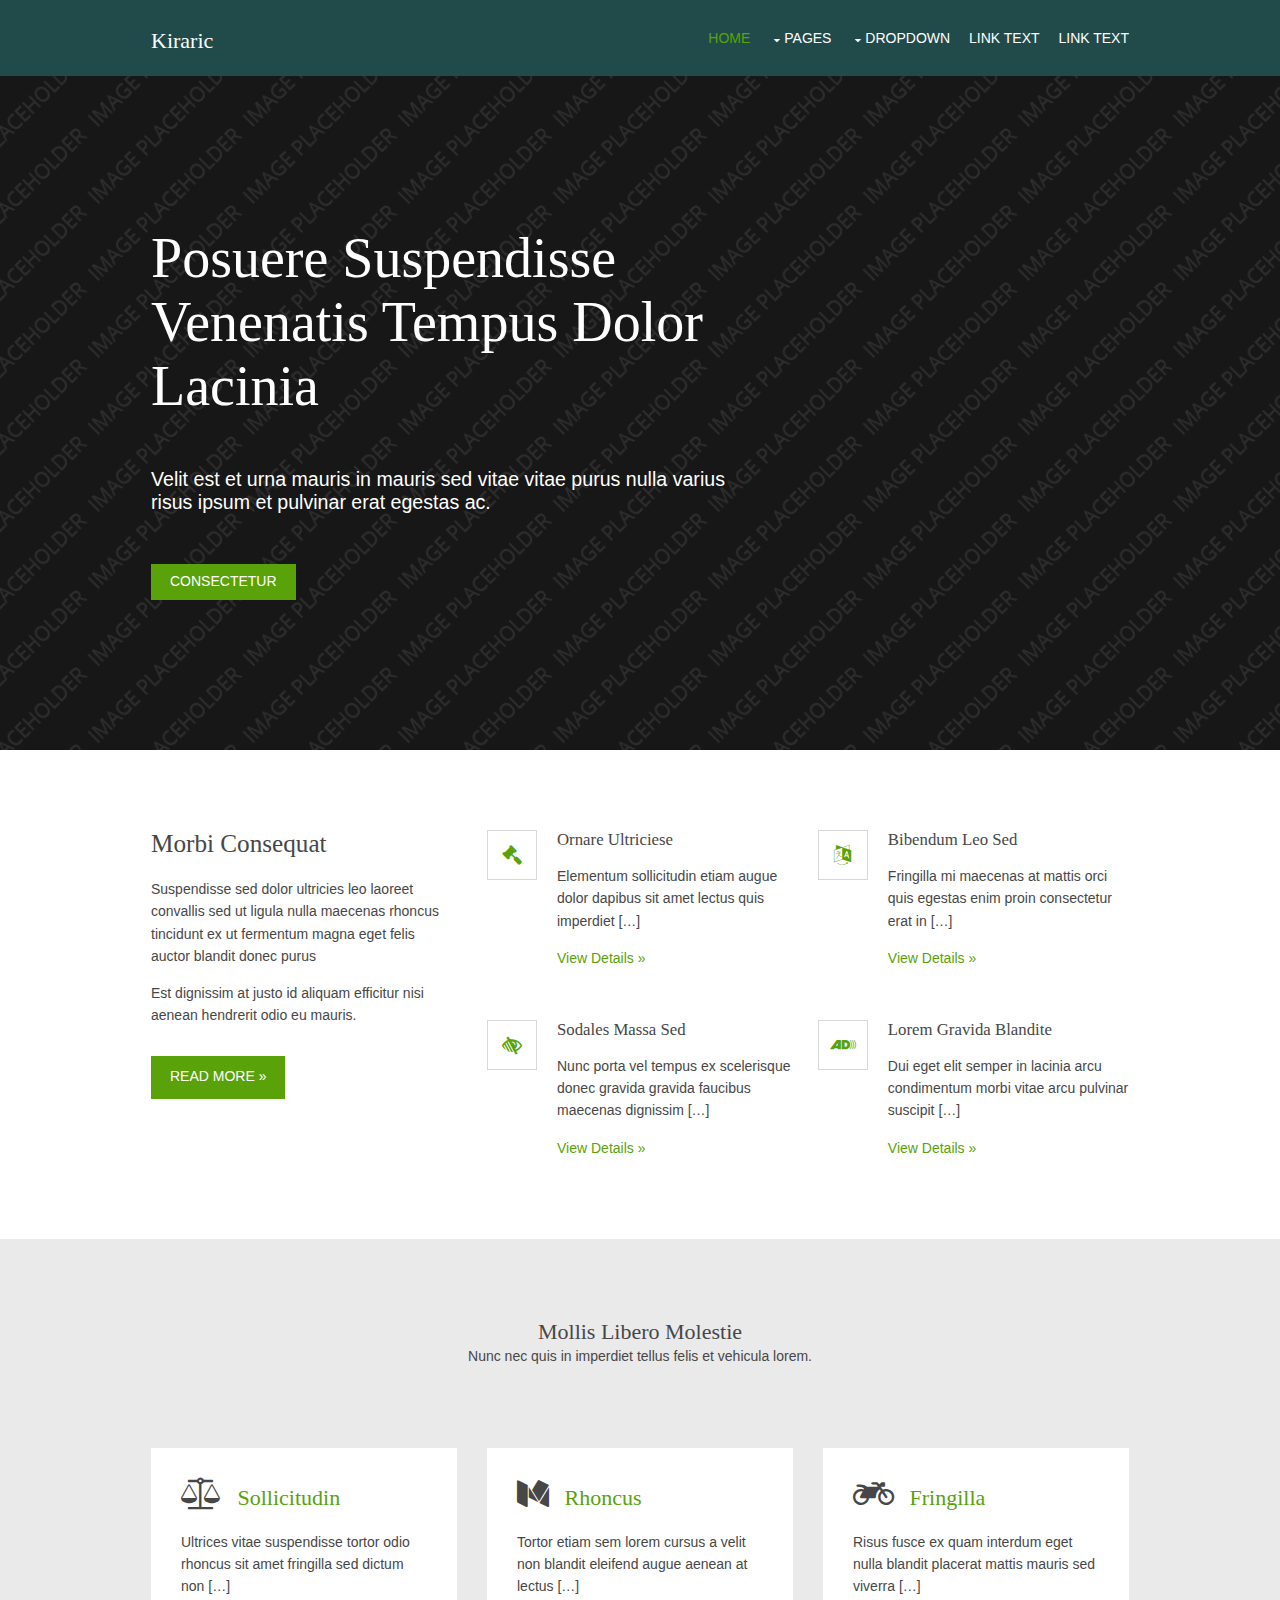
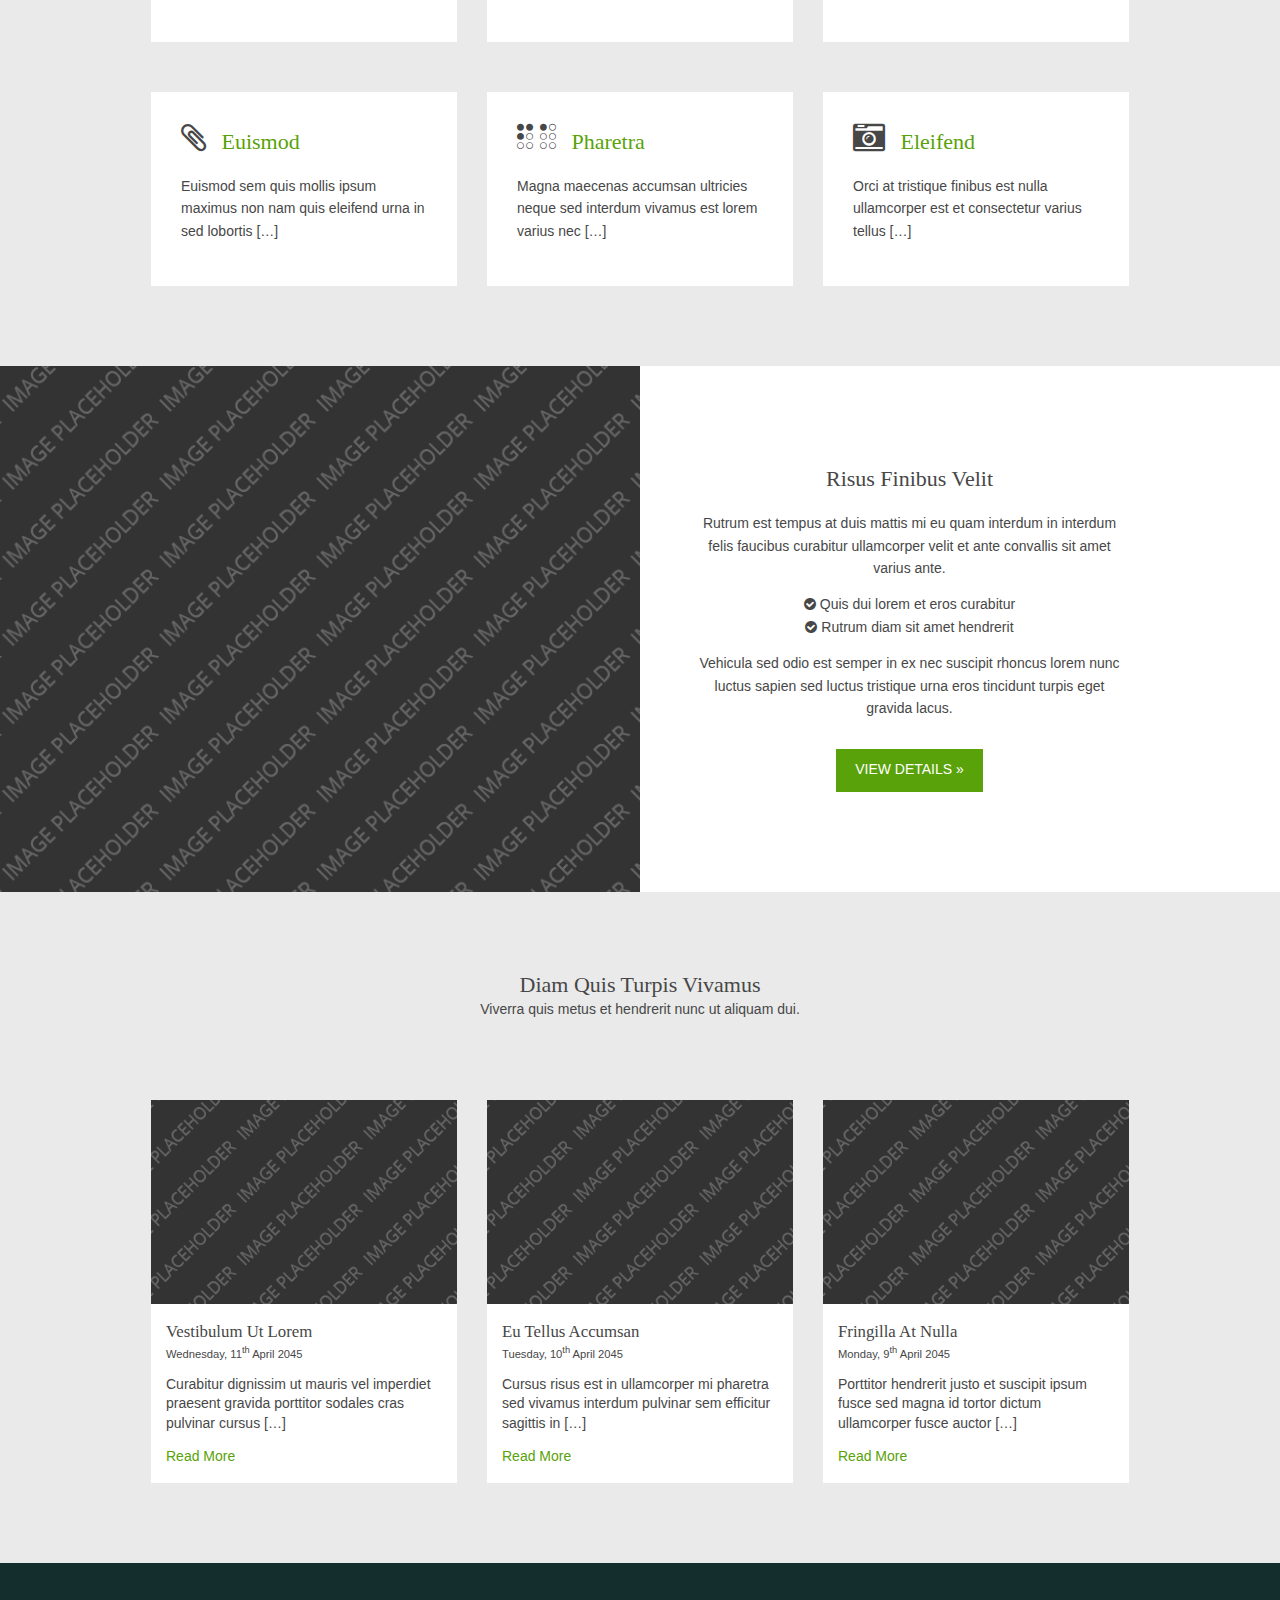
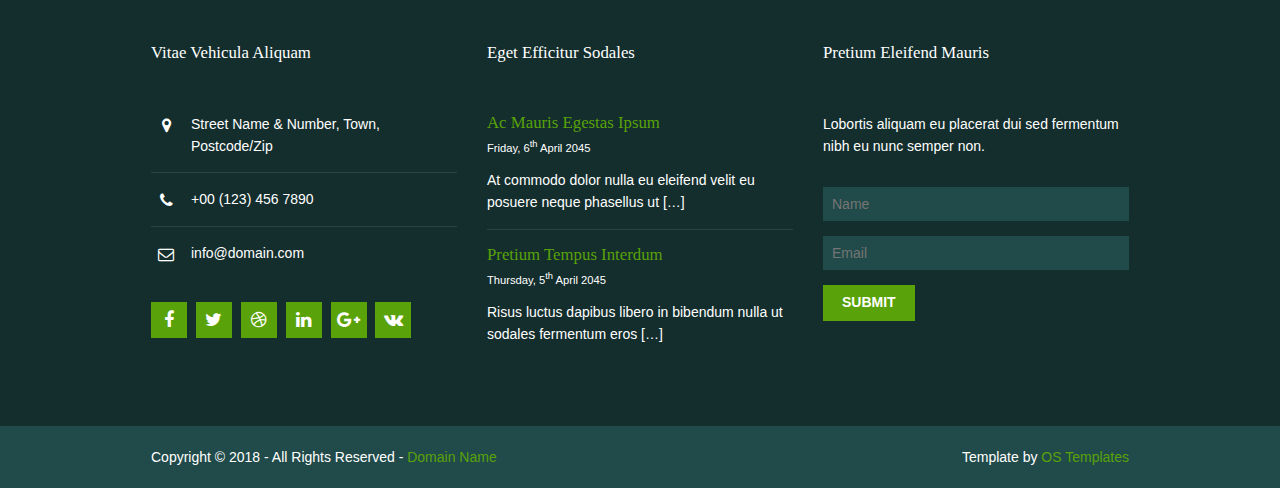
<file: index.html>
<!DOCTYPE html>
<html lang="">
<head>
<title>Kiraric</title>
<meta charset="utf-8">
<meta name="viewport" content="width=device-width, initial-scale=1.0, maximum-scale=1.0, user-scalable=no">
<link href="layout/styles/layout.css" rel="stylesheet" type="text/css" media="all">
</head>
<body id="top">
<div class="wrapper row1">
  <header id="header" class="hoc clear"> 
    <div id="logo" class="fl_left">
      <h1><a href="index.html">Kiraric</a></h1>
    </div>
    <nav id="mainav" class="fl_right">
      <ul class="clear">
        <li class="active"><a href="index.html">Home</a></li>
        <li><a class="drop" href="#">Pages</a>
          <ul>
            <li><a href="pages/gallery.html">Gallery</a></li>
            <li><a href="pages/full-width.html">Full Width</a></li>
            <li><a href="pages/sidebar-left.html">Sidebar Left</a></li>
            <li><a href="pages/sidebar-right.html">Sidebar Right</a></li>
            <li><a href="pages/basic-grid.html">Basic Grid</a></li>
          </ul>
        </li>
        <li><a class="drop" href="#">Dropdown</a>
          <ul>
            <li><a href="#">Level 2</a></li>
            <li><a class="drop" href="#">Level 2 + Drop</a>
              <ul>
                <li><a href="#">Level 3</a></li>
                <li><a href="#">Level 3</a></li>
                <li><a href="#">Level 3</a></li>
              </ul>
            </li>
            <li><a href="#">Level 2</a></li>
          </ul>
        </li>
        <li><a href="#">Link Text</a></li>
        <li><a href="#">Link Text</a></li>
      </ul>
    </nav>

  </header>
</div>
<div class="wrapper bgded overlay" style="background-image:url('images/demo/backgrounds/01.png');">
  <div id="pageintro" class="hoc clear"> 

    <article>
      <h2 class="heading">Posuere suspendisse venenatis tempus dolor lacinia</h2>
      <p>Velit est et urna mauris in mauris sed vitae vitae purus nulla varius risus ipsum et pulvinar erat egestas ac.</p>
      <footer><a class="btn" href="#">Consectetur</a></footer>
    </article>
  
  </div>
</div>
<div class="wrapper row3">
  <main class="hoc container clear"> 
    <!-- main body -->
    <div class="group">
      <article class="one_third first">
        <h6 class="heading font-x2">Morbi consequat</h6>
        <p>Suspendisse sed dolor ultricies leo laoreet convallis sed ut ligula nulla maecenas rhoncus tincidunt ex ut fermentum magna eget felis auctor blandit donec purus</p>
        <p class="btmspace-30">Est dignissim at justo id aliquam efficitur nisi aenean hendrerit odio eu mauris.</p>
        <footer><a class="btn" href="#">Read More &raquo;</a></footer>
      </article>
      <div class="two_third">
        <ul class="nospace group elements">
          <li class="one_half first">
            <article><a href="#"><i class="fa fa-legal"></i></a>
              <h6 class="heading">Ornare ultriciese</h6>
              <p>Elementum sollicitudin etiam augue dolor dapibus sit amet lectus quis imperdiet [&hellip;]</p>
              <footer><a href="#">View Details &raquo;</a></footer>
            </article>
          </li>
          <li class="one_half">
            <article><a href="#"><i class="fa fa-language"></i></a>
              <h6 class="heading">Bibendum leo sed</h6>
              <p>Fringilla mi maecenas at mattis orci quis egestas enim proin consectetur erat in [&hellip;]</p>
              <footer><a href="#">View Details &raquo;</a></footer>
            </article>
          </li>
          <li class="one_half first">
            <article><a href="#"><i class="fa fa-low-vision"></i></a>
              <h6 class="heading">Sodales massa sed</h6>
              <p>Nunc porta vel tempus ex scelerisque donec gravida gravida faucibus maecenas dignissim [&hellip;]</p>
              <footer><a href="#">View Details &raquo;</a></footer>
            </article>
          </li>
          <li class="one_half">
            <article><a href="#"><i class="fa fa-audio-description"></i></a>
              <h6 class="heading">Lorem gravida blandite</h6>
              <p>Dui eget elit semper in lacinia arcu condimentum morbi vitae arcu pulvinar suscipit [&hellip;]</p>
              <footer><a href="#">View Details &raquo;</a></footer>
            </article>
          </li>
        </ul>
      </div>
    </div>
    <!-- / main body -->
    <div class="clear"></div>
  </main>
</div>

<div class="wrapper row2">
  <section class="hoc container clear"> 
    <div class="sectiontitle">
      <h6 class="heading">Mollis libero molestie</h6>
      <p>Nunc nec quis in imperdiet tellus felis et vehicula lorem.</p>
    </div>
    <ul class="nospace group services">
      <li class="one_third first">
        <article class="infobox">
          <h6 class="heading"><i class="fa fa-balance-scale"></i> <a href="#">Sollicitudin</a></h6>
          <p>Ultrices vitae suspendisse tortor odio rhoncus sit amet fringilla sed dictum non [&hellip;]</p>
        </article>
      </li>
      <li class="one_third">
        <article class="infobox">
          <h6 class="heading"><i class="fa fa-medium"></i> <a href="#">Rhoncus</a></h6>
          <p>Tortor etiam sem lorem cursus a velit non blandit eleifend augue aenean at lectus [&hellip;]</p>
        </article>
      </li>
      <li class="one_third">
        <article class="infobox">
          <h6 class="heading"><i class="fa fa-motorcycle"></i> <a href="#">Fringilla</a></h6>
          <p>Risus fusce ex quam interdum eget nulla blandit placerat mattis mauris sed viverra [&hellip;]</p>
        </article>
      </li>
      <li class="one_third first">
        <article class="infobox">
          <h6 class="heading"><i class="fa fa-paperclip"></i> <a href="#">Euismod</a></h6>
          <p>Euismod sem quis mollis ipsum maximus non nam quis eleifend urna in sed lobortis [&hellip;]</p>
        </article>
      </li>
      <li class="one_third">
        <article class="infobox">
          <h6 class="heading"><i class="fa fa-braille"></i> <a href="#">Pharetra</a></h6>
          <p>Magna maecenas accumsan ultricies neque sed interdum vivamus est lorem varius nec [&hellip;]</p>
        </article>
      </li>
      <li class="one_third">
        <article class="infobox">
          <h6 class="heading"><i class="fa fa-camera-retro"></i> <a href="#">Eleifend</a></h6>
          <p>Orci at tristique finibus est nulla ullamcorper est et consectetur varius tellus [&hellip;]</p>
        </article>
      </li>
    </ul>
    <div class="clear"></div>
  </section>
</div>

<div class="wrapper bgded" style="background-image:url('images/demo/backgrounds/02.png');">
  <div class="hoc split clear">
    <section> 
        <h2 class="heading">Risus finibus velit</h2>
      <p>Rutrum est tempus at duis mattis mi eu quam interdum in interdum felis faucibus curabitur ullamcorper velit et ante convallis sit amet varius ante.</p>
      <ul class="nospace">
        <li><i class="fa fa-check-circle"></i> Quis dui lorem et eros curabitur</li>
        <li><i class="fa fa-check-circle"></i> Rutrum diam sit amet hendrerit</li>
      </ul>
      <p class="btmspace-30">Vehicula sed odio est semper in ex nec suscipit rhoncus lorem nunc luctus sapien sed luctus tristique urna eros tincidunt turpis eget gravida lacus.</p>
      <footer><a class="btn" href="#">View Details &raquo;</a></footer>
      </section>
  </div>
</div>

<div class="wrapper row2">
  <section class="hoc container clear"> 
    <div class="sectiontitle">
      <h6 class="heading">Diam quis turpis vivamus</h6>
      <p>Viverra quis metus et hendrerit nunc ut aliquam dui.</p>
    </div>
    <div class="group latest">
      <article class="one_third first"> 
            <img src="images/demo/390x260.png" alt="">
        <div class="txtwrap">
          <h6 class="heading">Vestibulum ut lorem</h6>
          <time class="font-xs block btmspace-10" datetime="2045-04-11">Wednesday, 11<sup>th</sup> April 2045</time>
          <p>Curabitur dignissim ut mauris vel imperdiet praesent gravida porttitor sodales cras pulvinar cursus [&hellip;]</p>
          <footer><a href="#">Read More</a></footer>
        </div>
          </article>
      <article class="one_third"> 
            <img src="images/demo/390x260.png" alt="">
        <div class="txtwrap">
          <h6 class="heading">Eu tellus accumsan</h6>
          <time class="font-xs block btmspace-10" datetime="2045-04-10">Tuesday, 10<sup>th</sup> April 2045</time>
          <p>Cursus risus est in ullamcorper mi pharetra sed vivamus interdum pulvinar sem efficitur sagittis in [&hellip;]</p>
          <footer><a href="#">Read More</a></footer>
        </div>
          </article>
      <article class="one_third"> 
            <img src="images/demo/390x260.png" alt="">
        <div class="txtwrap">
          <h6 class="heading">Fringilla at nulla</h6>
          <time class="font-xs block btmspace-10" datetime="2045-04-09">Monday, 9<sup>th</sup> April 2045</time>
          <p>Porttitor hendrerit justo et suscipit ipsum fusce sed magna id tortor dictum ullamcorper fusce auctor [&hellip;]</p>
          <footer><a href="#">Read More</a></footer>
        </div>
          </article>
    </div>
    <div class="clear"></div>
  </section>
</div>

<div class="wrapper row4">
  <footer id="footer" class="hoc clear"> 
    <div class="one_third first">
      <h6 class="heading">Vitae vehicula aliquam</h6>
      <ul class="nospace btmspace-30 linklist contact">
        <li><i class="fa fa-map-marker"></i>
          <address>
          Street Name &amp; Number, Town, Postcode/Zip
          </address>
        </li>
        <li><i class="fa fa-phone"></i> +00 (123) 456 7890</li>
        <li><i class="fa fa-envelope-o"></i> info@domain.com</li>
      </ul>
      <ul class="faico clear">
        <li><a class="faicon-facebook" href="#"><i class="fa fa-facebook"></i></a></li>
        <li><a class="faicon-twitter" href="#"><i class="fa fa-twitter"></i></a></li>
        <li><a class="faicon-dribble" href="#"><i class="fa fa-dribbble"></i></a></li>
        <li><a class="faicon-linkedin" href="#"><i class="fa fa-linkedin"></i></a></li>
        <li><a class="faicon-google-plus" href="#"><i class="fa fa-google-plus"></i></a></li>
        <li><a class="faicon-vk" href="#"><i class="fa fa-vk"></i></a></li>
      </ul>
    </div>
    <div class="one_third">
      <h6 class="heading">Eget efficitur sodales</h6>
      <ul class="nospace linklist">
        <li>
          <article>
            <h2 class="nospace font-x1"><a href="#">Ac mauris egestas ipsum</a></h2>
            <time class="font-xs block btmspace-10" datetime="2045-04-06">Friday, 6<sup>th</sup> April 2045</time>
            <p class="nospace">At commodo dolor nulla eu eleifend velit eu posuere neque phasellus ut [&hellip;]</p>
          </article>
        </li>
        <li>
          <article>
            <h2 class="nospace font-x1"><a href="#">Pretium tempus interdum</a></h2>
            <time class="font-xs block btmspace-10" datetime="2045-04-05">Thursday, 5<sup>th</sup> April 2045</time>
            <p class="nospace">Risus luctus dapibus libero in bibendum nulla ut sodales fermentum eros [&hellip;]</p>
          </article>
        </li>
      </ul>
    </div>
    <div class="one_third">
      <h6 class="heading">Pretium eleifend mauris</h6>
      <p class="nospace btmspace-30">Lobortis aliquam eu placerat dui sed fermentum nibh eu nunc semper non.</p>
      <form method="post" action="#">
        <fieldset>
          <legend>Newsletter:</legend>
          <input class="btmspace-15" type="text" value="" placeholder="Name">
          <input class="btmspace-15" type="text" value="" placeholder="Email">
          <button type="submit" value="submit">Submit</button>
        </fieldset>
      </form>
    </div>
    
  </footer>
</div>

  <div id="copyright" class="hoc clear"> 
    <p class="fl_left">Copyright &copy; 2018 - All Rights Reserved - <a href="#">Domain Name</a></p>
    <p class="fl_right">Template by <a target="_blank" href="https://www.os-templates.com/" title="Free Website Templates">OS Templates</a></p>
    
  </div>
</div>

<a id="backtotop" href="#top"><i class="fa fa-chevron-up"></i></a>
<!-- JAVASCRIPTS -->
<script src="layout/scripts/jquery.min.js"></script>
<script src="layout/scripts/jquery.backtotop.js"></script>
<script src="layout/scripts/jquery.mobilemenu.js"></script>
</body>
</html>
</file>
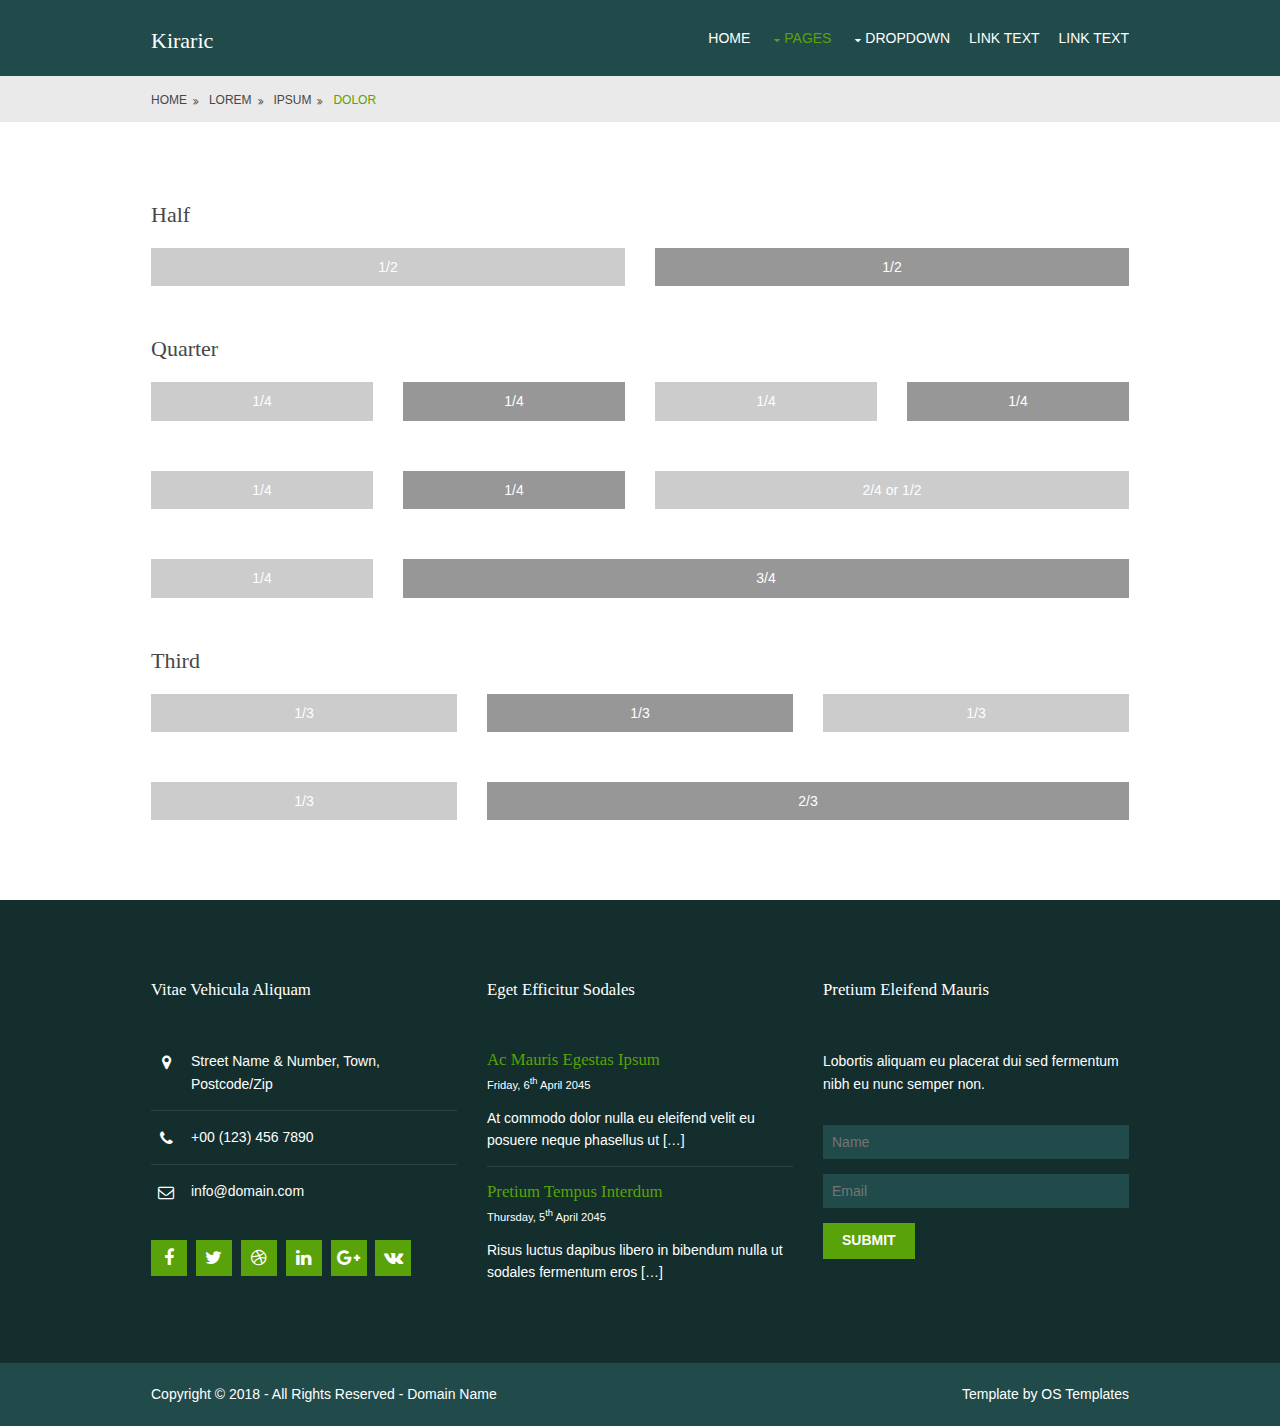
<file: pages/basic-grid.html>
<!DOCTYPE html>
<!--
Template Name: Kiraric
Author: <a href="https://www.os-templates.com/">OS Templates</a>
Author URI: https://www.os-templates.com/
Licence: Free to use under our free template licence terms
Licence URI: https://www.os-templates.com/template-terms
-->
<html lang="">
<!-- To declare your language - read more here: https://www.w3.org/International/questions/qa-html-language-declarations -->
<head>
<title>Kiraric | Pages | Basic Grid</title>
<meta charset="utf-8">
<meta name="viewport" content="width=device-width, initial-scale=1.0, maximum-scale=1.0, user-scalable=no">
<link href="../layout/styles/layout.css" rel="stylesheet" type="text/css" media="all">
<style type="text/css">
/* DEMO ONLY */
.container .demo{text-align:center;}
.container .demo div{padding:8px 0;}
.container .demo div:nth-child(odd){color:#FFFFFF; background:#CCCCCC;}
.container .demo div:nth-child(even){color:#FFFFFF; background:#979797;}
@media screen and (max-width:900px){.container .demo div{margin-bottom:0;}}
/* DEMO ONLY */
</style>
</head>
<body id="top">
<!-- ################################################################################################ -->
<!-- ################################################################################################ -->
<!-- ################################################################################################ -->
<div class="wrapper row1">
  <header id="header" class="hoc clear"> 
    <div id="logo" class="fl_left">
      <h1><a href="../index.html">Kiraric</a></h1>
    </div>
    <nav id="mainav" class="fl_right">
      <ul class="clear">
        <li><a href="../index.html">Home</a></li>
        <li class="active"><a class="drop" href="#">Pages</a>
          <ul>
            <li><a href="gallery.html">Gallery</a></li>
            <li><a href="full-width.html">Full Width</a></li>
            <li><a href="sidebar-left.html">Sidebar Left</a></li>
            <li><a href="sidebar-right.html">Sidebar Right</a></li>
            <li class="active"><a href="basic-grid.html">Basic Grid</a></li>
          </ul>
        </li>
        <li><a class="drop" href="#">Dropdown</a>
          <ul>
            <li><a href="#">Level 2</a></li>
            <li><a class="drop" href="#">Level 2 + Drop</a>
              <ul>
                <li><a href="#">Level 3</a></li>
                <li><a href="#">Level 3</a></li>
                <li><a href="#">Level 3</a></li>
              </ul>
            </li>
            <li><a href="#">Level 2</a></li>
          </ul>
        </li>
        <li><a href="#">Link Text</a></li>
        <li><a href="#">Link Text</a></li>
      </ul>
    </nav>
    <!-- ################################################################################################ -->
  </header>
</div>
<!-- ################################################################################################ -->
<!-- ################################################################################################ -->
<!-- ################################################################################################ -->
<div class="wrapper row2">
  <div id="breadcrumb" class="hoc clear"> 
    <ul>
      <li><a href="#">Home</a></li>
      <li><a href="#">Lorem</a></li>
      <li><a href="#">Ipsum</a></li>
      <li><a href="#">Dolor</a></li>
    </ul>
    <!-- ################################################################################################ -->
  </div>
</div>
<!-- ################################################################################################ -->
<!-- ################################################################################################ -->
<!-- ################################################################################################ -->
<div class="wrapper row3">
  <main class="hoc container clear"> 
    <!-- main body -->
    <div class="content"> 
        <h2>Half</h2>
        <div class="group btmspace-50 demo">
        <div class="one_half first">1/2</div>
        <div class="one_half">1/2</div>
      </div>
        <h2>Quarter</h2>
        <div class="group btmspace-50 demo">
        <div class="one_quarter first">1/4</div>
        <div class="one_quarter">1/4</div>
        <div class="one_quarter">1/4</div>
        <div class="one_quarter">1/4</div>
      </div>
      <div class="group btmspace-50 demo">
        <div class="one_quarter first">1/4</div>
        <div class="one_quarter">1/4</div>
        <div class="two_quarter">2/4 or 1/2</div>
      </div>
      <div class="group btmspace-50 demo">
        <div class="one_quarter first">1/4</div>
        <div class="three_quarter">3/4</div>
      </div>
        <h2>Third</h2>
        <div class="group btmspace-50 demo">
        <div class="one_third first">1/3</div>
        <div class="one_third">1/3</div>
        <div class="one_third">1/3</div>
      </div>
      <div class="group demo">
        <div class="one_third first">1/3</div>
        <div class="two_third">2/3</div>
      </div>
      </div>
    <!-- / main body -->
    <div class="clear"></div>
  </main>
</div>
<!-- ################################################################################################ -->
<!-- ################################################################################################ -->
<!-- ################################################################################################ -->
<div class="wrapper row4">
  <footer id="footer" class="hoc clear"> 
    <div class="one_third first">
      <h6 class="heading">Vitae vehicula aliquam</h6>
      <ul class="nospace btmspace-30 linklist contact">
        <li><i class="fa fa-map-marker"></i>
          <address>
          Street Name &amp; Number, Town, Postcode/Zip
          </address>
        </li>
        <li><i class="fa fa-phone"></i> +00 (123) 456 7890</li>
        <li><i class="fa fa-envelope-o"></i> info@domain.com</li>
      </ul>
      <ul class="faico clear">
        <li><a class="faicon-facebook" href="#"><i class="fa fa-facebook"></i></a></li>
        <li><a class="faicon-twitter" href="#"><i class="fa fa-twitter"></i></a></li>
        <li><a class="faicon-dribble" href="#"><i class="fa fa-dribbble"></i></a></li>
        <li><a class="faicon-linkedin" href="#"><i class="fa fa-linkedin"></i></a></li>
        <li><a class="faicon-google-plus" href="#"><i class="fa fa-google-plus"></i></a></li>
        <li><a class="faicon-vk" href="#"><i class="fa fa-vk"></i></a></li>
      </ul>
    </div>
    <div class="one_third">
      <h6 class="heading">Eget efficitur sodales</h6>
      <ul class="nospace linklist">
        <li>
          <article>
            <h2 class="nospace font-x1"><a href="#">Ac mauris egestas ipsum</a></h2>
            <time class="font-xs block btmspace-10" datetime="2045-04-06">Friday, 6<sup>th</sup> April 2045</time>
            <p class="nospace">At commodo dolor nulla eu eleifend velit eu posuere neque phasellus ut [&hellip;]</p>
          </article>
        </li>
        <li>
          <article>
            <h2 class="nospace font-x1"><a href="#">Pretium tempus interdum</a></h2>
            <time class="font-xs block btmspace-10" datetime="2045-04-05">Thursday, 5<sup>th</sup> April 2045</time>
            <p class="nospace">Risus luctus dapibus libero in bibendum nulla ut sodales fermentum eros [&hellip;]</p>
          </article>
        </li>
      </ul>
    </div>
    <div class="one_third">
      <h6 class="heading">Pretium eleifend mauris</h6>
      <p class="nospace btmspace-30">Lobortis aliquam eu placerat dui sed fermentum nibh eu nunc semper non.</p>
      <form method="post" action="#">
        <fieldset>
          <legend>Newsletter:</legend>
          <input class="btmspace-15" type="text" value="" placeholder="Name">
          <input class="btmspace-15" type="text" value="" placeholder="Email">
          <button type="submit" value="submit">Submit</button>
        </fieldset>
      </form>
    </div>
    <!-- ################################################################################################ -->
  </footer>
</div>
<!-- ################################################################################################ -->
<!-- ################################################################################################ -->
<!-- ################################################################################################ -->
<div class="wrapper row5">
  <div id="copyright" class="hoc clear"> 
    <p class="fl_left">Copyright &copy; 2018 - All Rights Reserved - <a href="#">Domain Name</a></p>
    <p class="fl_right">Template by <a target="_blank" href="https://www.os-templates.com/" title="Free Website Templates">OS Templates</a></p>
    <!-- ################################################################################################ -->
  </div>
</div>
<!-- ################################################################################################ -->
<!-- ################################################################################################ -->
<!-- ################################################################################################ -->
<a id="backtotop" href="#top"><i class="fa fa-chevron-up"></i></a>
<!-- JAVASCRIPTS -->
<script src="../layout/scripts/jquery.min.js"></script>
<script src="../layout/scripts/jquery.backtotop.js"></script>
<script src="../layout/scripts/jquery.mobilemenu.js"></script>
</body>
</html>
</file>
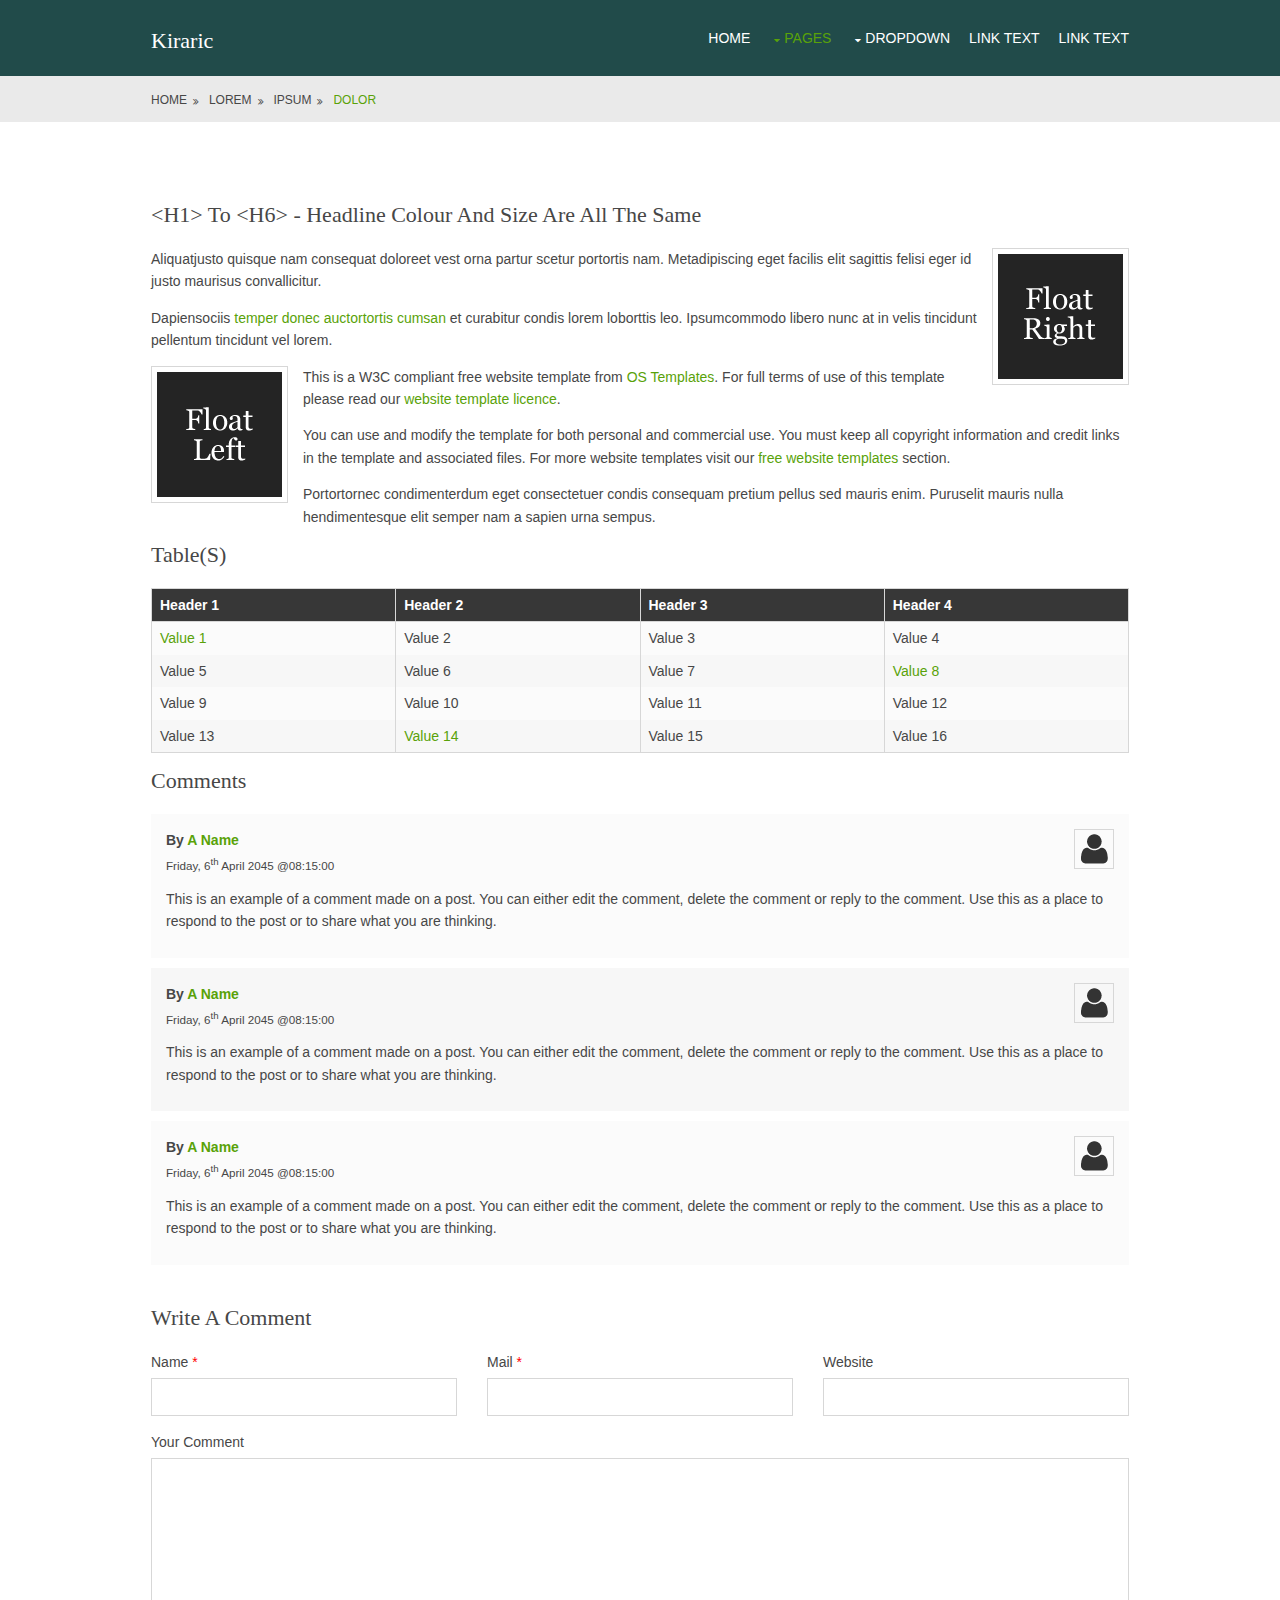
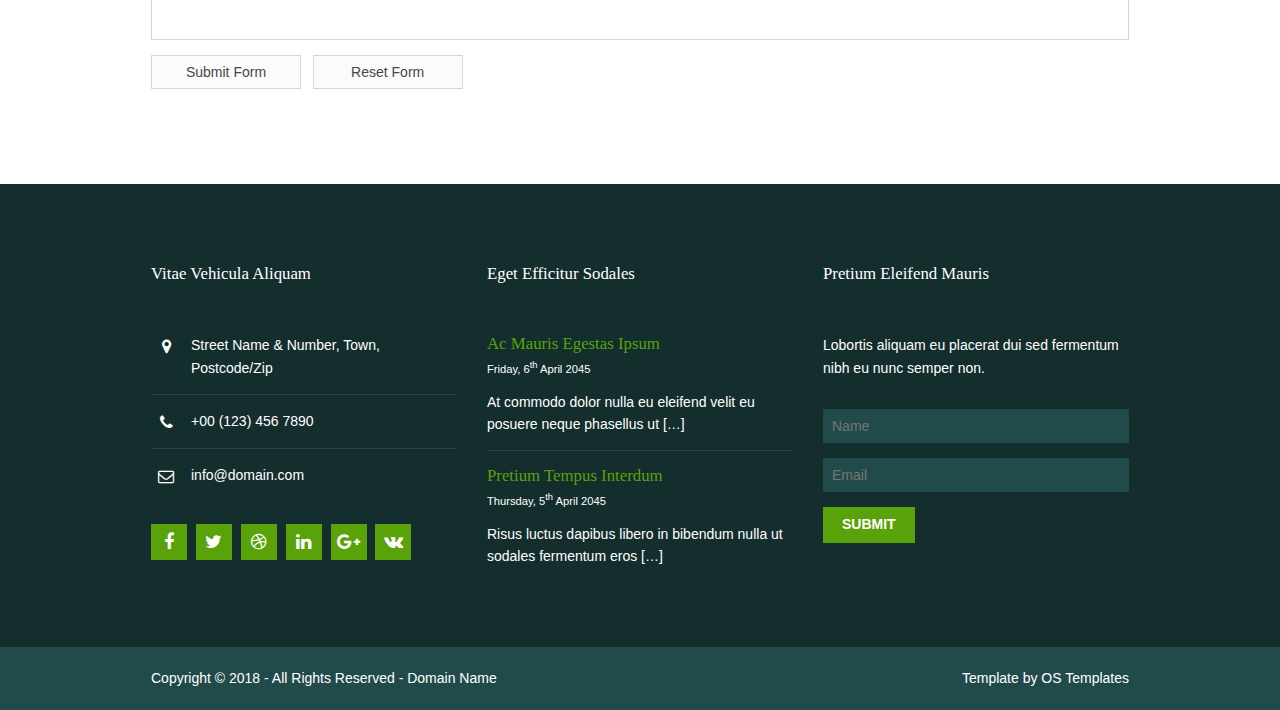
<file: pages/full-width.html>
<!DOCTYPE html>
<!--
Template Name: Kiraric
Author: <a href="https://www.os-templates.com/">OS Templates</a>
Author URI: https://www.os-templates.com/
Licence: Free to use under our free template licence terms
Licence URI: https://www.os-templates.com/template-terms
-->
<html lang="">
<!-- To declare your language - read more here: https://www.w3.org/International/questions/qa-html-language-declarations -->
<head>
<title>Kiraric | Pages | Full Width</title>
<meta charset="utf-8">
<meta name="viewport" content="width=device-width, initial-scale=1.0, maximum-scale=1.0, user-scalable=no">
<link href="../layout/styles/layout.css" rel="stylesheet" type="text/css" media="all">
</head>
<body id="top">
<!-- ################################################################################################ -->
<!-- ################################################################################################ -->
<!-- ################################################################################################ -->
<div class="wrapper row1">
  <header id="header" class="hoc clear"> 
    <div id="logo" class="fl_left">
      <h1><a href="../index.html">Kiraric</a></h1>
    </div>
    <nav id="mainav" class="fl_right">
      <ul class="clear">
        <li><a href="../index.html">Home</a></li>
        <li class="active"><a class="drop" href="#">Pages</a>
          <ul>
            <li><a href="gallery.html">Gallery</a></li>
            <li class="active"><a href="full-width.html">Full Width</a></li>
            <li><a href="sidebar-left.html">Sidebar Left</a></li>
            <li><a href="sidebar-right.html">Sidebar Right</a></li>
            <li><a href="basic-grid.html">Basic Grid</a></li>
          </ul>
        </li>
        <li><a class="drop" href="#">Dropdown</a>
          <ul>
            <li><a href="#">Level 2</a></li>
            <li><a class="drop" href="#">Level 2 + Drop</a>
              <ul>
                <li><a href="#">Level 3</a></li>
                <li><a href="#">Level 3</a></li>
                <li><a href="#">Level 3</a></li>
              </ul>
            </li>
            <li><a href="#">Level 2</a></li>
          </ul>
        </li>
        <li><a href="#">Link Text</a></li>
        <li><a href="#">Link Text</a></li>
      </ul>
    </nav>
    <!-- ################################################################################################ -->
  </header>
</div>
<!-- ################################################################################################ -->
<!-- ################################################################################################ -->
<!-- ################################################################################################ -->
<div class="wrapper row2">
  <div id="breadcrumb" class="hoc clear"> 
    <ul>
      <li><a href="#">Home</a></li>
      <li><a href="#">Lorem</a></li>
      <li><a href="#">Ipsum</a></li>
      <li><a href="#">Dolor</a></li>
    </ul>
    <!-- ################################################################################################ -->
  </div>
</div>
<!-- ################################################################################################ -->
<!-- ################################################################################################ -->
<!-- ################################################################################################ -->
<div class="wrapper row3">
  <main class="hoc container clear"> 
    <!-- main body -->
    <div class="content"> 
        <h1>&lt;h1&gt; to &lt;h6&gt; - Headline Colour and Size Are All The Same</h1>
      <img class="imgr borderedbox inspace-5" src="../images/demo/imgr.gif" alt="">
      <p>Aliquatjusto quisque nam consequat doloreet vest orna partur scetur portortis nam. Metadipiscing eget facilis elit sagittis felisi eger id justo maurisus convallicitur.</p>
      <p>Dapiensociis <a href="#">temper donec auctortortis cumsan</a> et curabitur condis lorem loborttis leo. Ipsumcommodo libero nunc at in velis tincidunt pellentum tincidunt vel lorem.</p>
      <img class="imgl borderedbox inspace-5" src="../images/demo/imgl.gif" alt="">
      <p>This is a W3C compliant free website template from <a href="https://www.os-templates.com/" title="Free Website Templates">OS Templates</a>. For full terms of use of this template please read our <a href="https://www.os-templates.com/template-terms">website template licence</a>.</p>
      <p>You can use and modify the template for both personal and commercial use. You must keep all copyright information and credit links in the template and associated files. For more website templates visit our <a href="https://www.os-templates.com/">free website templates</a> section.</p>
      <p>Portortornec condimenterdum eget consectetuer condis consequam pretium pellus sed mauris enim. Puruselit mauris nulla hendimentesque elit semper nam a sapien urna sempus.</p>
      <h1>Table(s)</h1>
      <div class="scrollable">
        <table>
          <thead>
            <tr>
              <th>Header 1</th>
              <th>Header 2</th>
              <th>Header 3</th>
              <th>Header 4</th>
            </tr>
          </thead>
          <tbody>
            <tr>
              <td><a href="#">Value 1</a></td>
              <td>Value 2</td>
              <td>Value 3</td>
              <td>Value 4</td>
            </tr>
            <tr>
              <td>Value 5</td>
              <td>Value 6</td>
              <td>Value 7</td>
              <td><a href="#">Value 8</a></td>
            </tr>
            <tr>
              <td>Value 9</td>
              <td>Value 10</td>
              <td>Value 11</td>
              <td>Value 12</td>
            </tr>
            <tr>
              <td>Value 13</td>
              <td><a href="#">Value 14</a></td>
              <td>Value 15</td>
              <td>Value 16</td>
            </tr>
          </tbody>
        </table>
      </div>
      <div id="comments">
        <h2>Comments</h2>
        <ul>
          <li>
            <article>
              <header>
                <figure class="avatar"><img src="../images/demo/avatar.png" alt=""></figure>
                <address>
                By <a href="#">A Name</a>
                </address>
                <time datetime="2045-04-06T08:15+00:00">Friday, 6<sup>th</sup> April 2045 @08:15:00</time>
              </header>
              <div class="comcont">
                <p>This is an example of a comment made on a post. You can either edit the comment, delete the comment or reply to the comment. Use this as a place to respond to the post or to share what you are thinking.</p>
              </div>
            </article>
          </li>
          <li>
            <article>
              <header>
                <figure class="avatar"><img src="../images/demo/avatar.png" alt=""></figure>
                <address>
                By <a href="#">A Name</a>
                </address>
                <time datetime="2045-04-06T08:15+00:00">Friday, 6<sup>th</sup> April 2045 @08:15:00</time>
              </header>
              <div class="comcont">
                <p>This is an example of a comment made on a post. You can either edit the comment, delete the comment or reply to the comment. Use this as a place to respond to the post or to share what you are thinking.</p>
              </div>
            </article>
          </li>
          <li>
            <article>
              <header>
                <figure class="avatar"><img src="../images/demo/avatar.png" alt=""></figure>
                <address>
                By <a href="#">A Name</a>
                </address>
                <time datetime="2045-04-06T08:15+00:00">Friday, 6<sup>th</sup> April 2045 @08:15:00</time>
              </header>
              <div class="comcont">
                <p>This is an example of a comment made on a post. You can either edit the comment, delete the comment or reply to the comment. Use this as a place to respond to the post or to share what you are thinking.</p>
              </div>
            </article>
          </li>
        </ul>
        <h2>Write A Comment</h2>
        <form action="#" method="post">
          <div class="one_third first">
            <label for="name">Name <span>*</span></label>
            <input type="text" name="name" id="name" value="" size="22" required>
          </div>
          <div class="one_third">
            <label for="email">Mail <span>*</span></label>
            <input type="email" name="email" id="email" value="" size="22" required>
          </div>
          <div class="one_third">
            <label for="url">Website</label>
            <input type="url" name="url" id="url" value="" size="22">
          </div>
          <div class="block clear">
            <label for="comment">Your Comment</label>
            <textarea name="comment" id="comment" cols="25" rows="10"></textarea>
          </div>
          <div>
            <input type="submit" name="submit" value="Submit Form">
            &nbsp;
            <input type="reset" name="reset" value="Reset Form">
          </div>
        </form>
      </div>
      </div>
    <!-- / main body -->
    <div class="clear"></div>
  </main>
</div>
<!-- ################################################################################################ -->
<!-- ################################################################################################ -->
<!-- ################################################################################################ -->
<div class="wrapper row4">
  <footer id="footer" class="hoc clear"> 
    <div class="one_third first">
      <h6 class="heading">Vitae vehicula aliquam</h6>
      <ul class="nospace btmspace-30 linklist contact">
        <li><i class="fa fa-map-marker"></i>
          <address>
          Street Name &amp; Number, Town, Postcode/Zip
          </address>
        </li>
        <li><i class="fa fa-phone"></i> +00 (123) 456 7890</li>
        <li><i class="fa fa-envelope-o"></i> info@domain.com</li>
      </ul>
      <ul class="faico clear">
        <li><a class="faicon-facebook" href="#"><i class="fa fa-facebook"></i></a></li>
        <li><a class="faicon-twitter" href="#"><i class="fa fa-twitter"></i></a></li>
        <li><a class="faicon-dribble" href="#"><i class="fa fa-dribbble"></i></a></li>
        <li><a class="faicon-linkedin" href="#"><i class="fa fa-linkedin"></i></a></li>
        <li><a class="faicon-google-plus" href="#"><i class="fa fa-google-plus"></i></a></li>
        <li><a class="faicon-vk" href="#"><i class="fa fa-vk"></i></a></li>
      </ul>
    </div>
    <div class="one_third">
      <h6 class="heading">Eget efficitur sodales</h6>
      <ul class="nospace linklist">
        <li>
          <article>
            <h2 class="nospace font-x1"><a href="#">Ac mauris egestas ipsum</a></h2>
            <time class="font-xs block btmspace-10" datetime="2045-04-06">Friday, 6<sup>th</sup> April 2045</time>
            <p class="nospace">At commodo dolor nulla eu eleifend velit eu posuere neque phasellus ut [&hellip;]</p>
          </article>
        </li>
        <li>
          <article>
            <h2 class="nospace font-x1"><a href="#">Pretium tempus interdum</a></h2>
            <time class="font-xs block btmspace-10" datetime="2045-04-05">Thursday, 5<sup>th</sup> April 2045</time>
            <p class="nospace">Risus luctus dapibus libero in bibendum nulla ut sodales fermentum eros [&hellip;]</p>
          </article>
        </li>
      </ul>
    </div>
    <div class="one_third">
      <h6 class="heading">Pretium eleifend mauris</h6>
      <p class="nospace btmspace-30">Lobortis aliquam eu placerat dui sed fermentum nibh eu nunc semper non.</p>
      <form method="post" action="#">
        <fieldset>
          <legend>Newsletter:</legend>
          <input class="btmspace-15" type="text" value="" placeholder="Name">
          <input class="btmspace-15" type="text" value="" placeholder="Email">
          <button type="submit" value="submit">Submit</button>
        </fieldset>
      </form>
    </div>
    <!-- ################################################################################################ -->
  </footer>
</div>
<!-- ################################################################################################ -->
<!-- ################################################################################################ -->
<!-- ################################################################################################ -->
<div class="wrapper row5">
  <div id="copyright" class="hoc clear"> 
    <p class="fl_left">Copyright &copy; 2018 - All Rights Reserved - <a href="#">Domain Name</a></p>
    <p class="fl_right">Template by <a target="_blank" href="https://www.os-templates.com/" title="Free Website Templates">OS Templates</a></p>
    <!-- ################################################################################################ -->
  </div>
</div>
<!-- ################################################################################################ -->
<!-- ################################################################################################ -->
<!-- ################################################################################################ -->
<a id="backtotop" href="#top"><i class="fa fa-chevron-up"></i></a>
<!-- JAVASCRIPTS -->
<script src="../layout/scripts/jquery.min.js"></script>
<script src="../layout/scripts/jquery.backtotop.js"></script>
<script src="../layout/scripts/jquery.mobilemenu.js"></script>
</body>
</html>
</file>
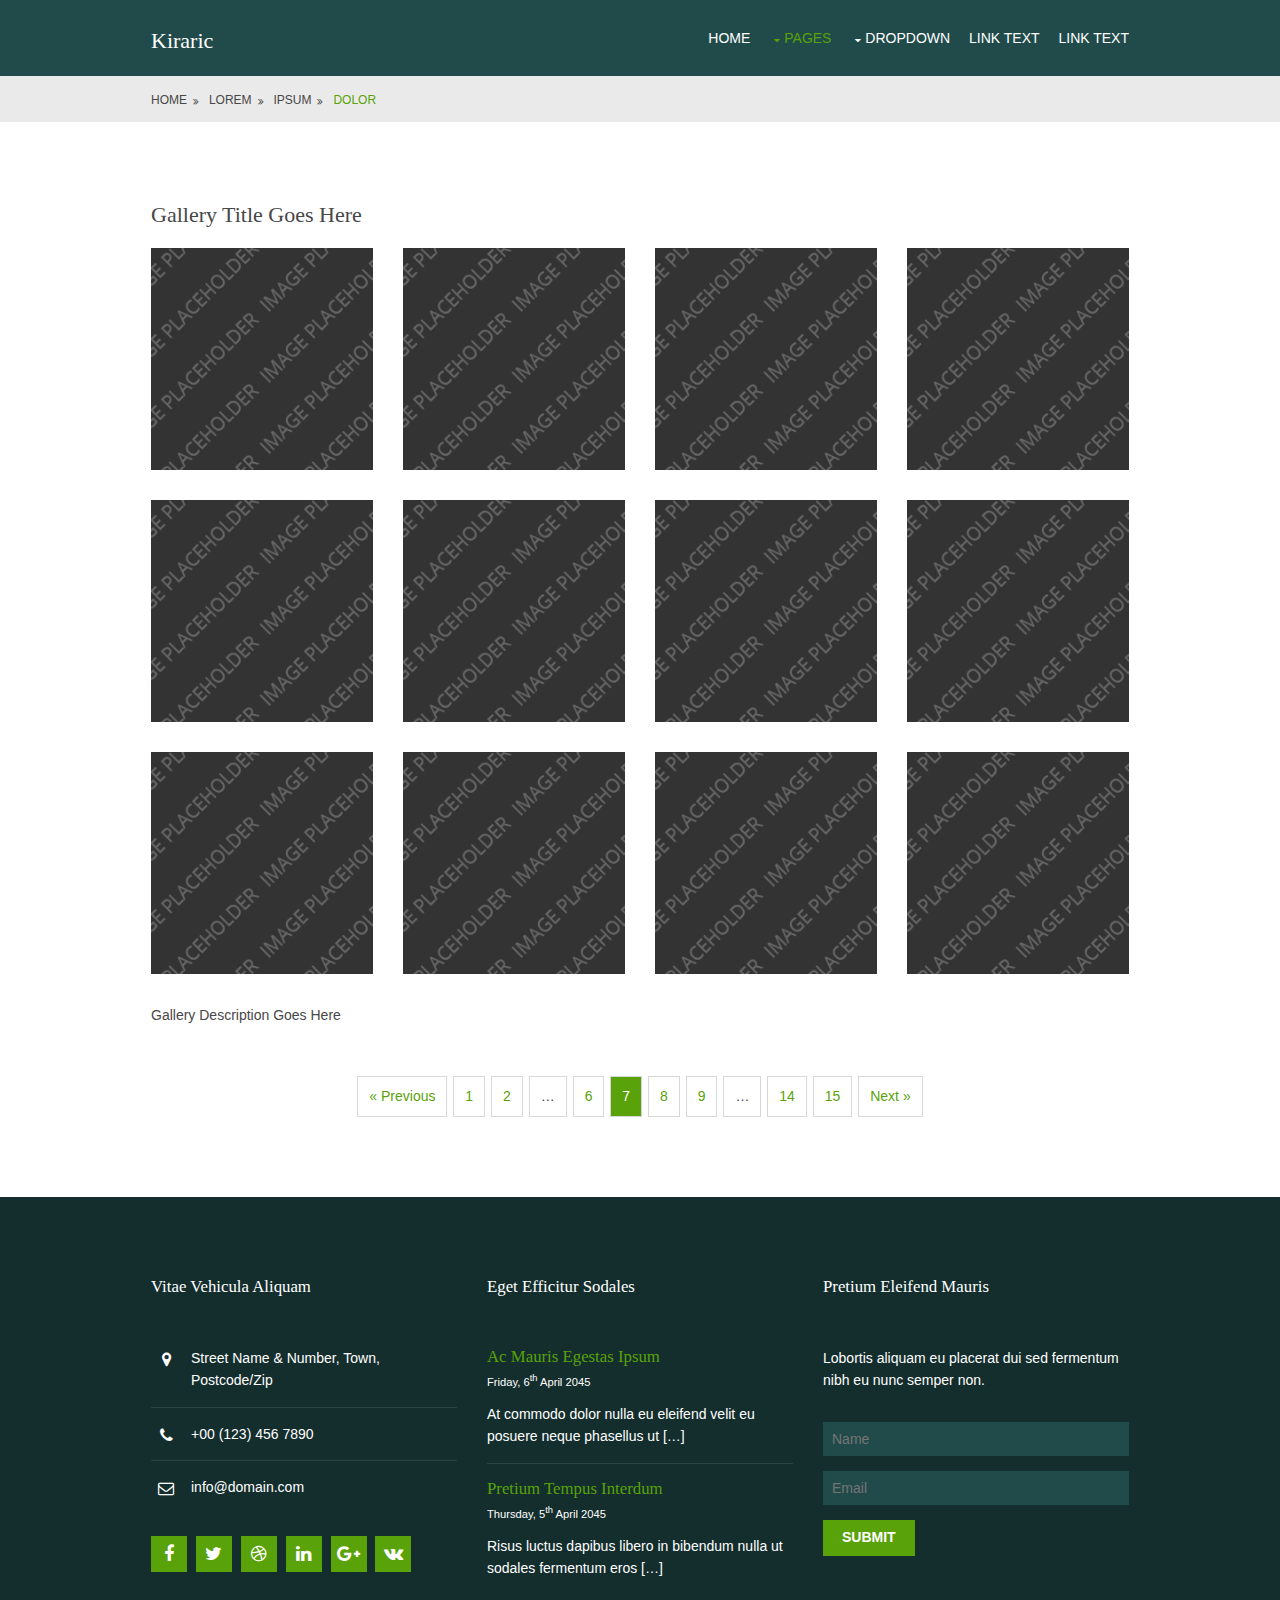
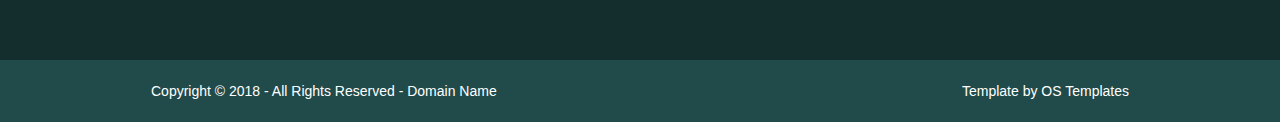
<file: pages/gallery.html>
<!DOCTYPE html>
<!--
Template Name: Kiraric
Author: <a href="https://www.os-templates.com/">OS Templates</a>
Author URI: https://www.os-templates.com/
Licence: Free to use under our free template licence terms
Licence URI: https://www.os-templates.com/template-terms
-->
<html lang="">
<!-- To declare your language - read more here: https://www.w3.org/International/questions/qa-html-language-declarations -->
<head>
<title>Kiraric | Pages | Gallery</title>
<meta charset="utf-8">
<meta name="viewport" content="width=device-width, initial-scale=1.0, maximum-scale=1.0, user-scalable=no">
<link href="../layout/styles/layout.css" rel="stylesheet" type="text/css" media="all">
</head>
<body id="top">
<!-- ################################################################################################ -->
<!-- ################################################################################################ -->
<!-- ################################################################################################ -->
<div class="wrapper row1">
  <header id="header" class="hoc clear"> 
    <div id="logo" class="fl_left">
      <h1><a href="../index.html">Kiraric</a></h1>
    </div>
    <nav id="mainav" class="fl_right">
      <ul class="clear">
        <li><a href="../index.html">Home</a></li>
        <li class="active"><a class="drop" href="#">Pages</a>
          <ul>
            <li class="active"><a href="gallery.html">Gallery</a></li>
            <li><a href="full-width.html">Full Width</a></li>
            <li><a href="sidebar-left.html">Sidebar Left</a></li>
            <li><a href="sidebar-right.html">Sidebar Right</a></li>
            <li><a href="basic-grid.html">Basic Grid</a></li>
          </ul>
        </li>
        <li><a class="drop" href="#">Dropdown</a>
          <ul>
            <li><a href="#">Level 2</a></li>
            <li><a class="drop" href="#">Level 2 + Drop</a>
              <ul>
                <li><a href="#">Level 3</a></li>
                <li><a href="#">Level 3</a></li>
                <li><a href="#">Level 3</a></li>
              </ul>
            </li>
            <li><a href="#">Level 2</a></li>
          </ul>
        </li>
        <li><a href="#">Link Text</a></li>
        <li><a href="#">Link Text</a></li>
      </ul>
    </nav>
    <!-- ################################################################################################ -->
  </header>
</div>
<!-- ################################################################################################ -->
<!-- ################################################################################################ -->
<!-- ################################################################################################ -->
<div class="wrapper row2">
  <div id="breadcrumb" class="hoc clear"> 
    <ul>
      <li><a href="#">Home</a></li>
      <li><a href="#">Lorem</a></li>
      <li><a href="#">Ipsum</a></li>
      <li><a href="#">Dolor</a></li>
    </ul>
    <!-- ################################################################################################ -->
  </div>
</div>
<!-- ################################################################################################ -->
<!-- ################################################################################################ -->
<!-- ################################################################################################ -->
<div class="wrapper row3">
  <main class="hoc container clear"> 
    <!-- main body -->
    <div class="content"> 
        <div id="gallery">
        <figure>
          <header class="heading">Gallery Title Goes Here</header>
          <ul class="nospace clear">
            <li class="one_quarter first"><a href="#"><img src="../images/demo/gallery/01.png" alt=""></a></li>
            <li class="one_quarter"><a href="#"><img src="../images/demo/gallery/01.png" alt=""></a></li>
            <li class="one_quarter"><a href="#"><img src="../images/demo/gallery/01.png" alt=""></a></li>
            <li class="one_quarter"><a href="#"><img src="../images/demo/gallery/01.png" alt=""></a></li>
            <li class="one_quarter first"><a href="#"><img src="../images/demo/gallery/01.png" alt=""></a></li>
            <li class="one_quarter"><a href="#"><img src="../images/demo/gallery/01.png" alt=""></a></li>
            <li class="one_quarter"><a href="#"><img src="../images/demo/gallery/01.png" alt=""></a></li>
            <li class="one_quarter"><a href="#"><img src="../images/demo/gallery/01.png" alt=""></a></li>
            <li class="one_quarter first"><a href="#"><img src="../images/demo/gallery/01.png" alt=""></a></li>
            <li class="one_quarter"><a href="#"><img src="../images/demo/gallery/01.png" alt=""></a></li>
            <li class="one_quarter"><a href="#"><img src="../images/demo/gallery/01.png" alt=""></a></li>
            <li class="one_quarter"><a href="#"><img src="../images/demo/gallery/01.png" alt=""></a></li>
          </ul>
          <figcaption>Gallery Description Goes Here</figcaption>
        </figure>
      </div>
          <nav class="pagination">
        <ul>
          <li><a href="#">&laquo; Previous</a></li>
          <li><a href="#">1</a></li>
          <li><a href="#">2</a></li>
          <li><strong>&hellip;</strong></li>
          <li><a href="#">6</a></li>
          <li class="current"><strong>7</strong></li>
          <li><a href="#">8</a></li>
          <li><a href="#">9</a></li>
          <li><strong>&hellip;</strong></li>
          <li><a href="#">14</a></li>
          <li><a href="#">15</a></li>
          <li><a href="#">Next &raquo;</a></li>
        </ul>
      </nav>
      </div>
    <!-- / main body -->
    <div class="clear"></div>
  </main>
</div>
<!-- ################################################################################################ -->
<!-- ################################################################################################ -->
<!-- ################################################################################################ -->
<div class="wrapper row4">
  <footer id="footer" class="hoc clear"> 
    <div class="one_third first">
      <h6 class="heading">Vitae vehicula aliquam</h6>
      <ul class="nospace btmspace-30 linklist contact">
        <li><i class="fa fa-map-marker"></i>
          <address>
          Street Name &amp; Number, Town, Postcode/Zip
          </address>
        </li>
        <li><i class="fa fa-phone"></i> +00 (123) 456 7890</li>
        <li><i class="fa fa-envelope-o"></i> info@domain.com</li>
      </ul>
      <ul class="faico clear">
        <li><a class="faicon-facebook" href="#"><i class="fa fa-facebook"></i></a></li>
        <li><a class="faicon-twitter" href="#"><i class="fa fa-twitter"></i></a></li>
        <li><a class="faicon-dribble" href="#"><i class="fa fa-dribbble"></i></a></li>
        <li><a class="faicon-linkedin" href="#"><i class="fa fa-linkedin"></i></a></li>
        <li><a class="faicon-google-plus" href="#"><i class="fa fa-google-plus"></i></a></li>
        <li><a class="faicon-vk" href="#"><i class="fa fa-vk"></i></a></li>
      </ul>
    </div>
    <div class="one_third">
      <h6 class="heading">Eget efficitur sodales</h6>
      <ul class="nospace linklist">
        <li>
          <article>
            <h2 class="nospace font-x1"><a href="#">Ac mauris egestas ipsum</a></h2>
            <time class="font-xs block btmspace-10" datetime="2045-04-06">Friday, 6<sup>th</sup> April 2045</time>
            <p class="nospace">At commodo dolor nulla eu eleifend velit eu posuere neque phasellus ut [&hellip;]</p>
          </article>
        </li>
        <li>
          <article>
            <h2 class="nospace font-x1"><a href="#">Pretium tempus interdum</a></h2>
            <time class="font-xs block btmspace-10" datetime="2045-04-05">Thursday, 5<sup>th</sup> April 2045</time>
            <p class="nospace">Risus luctus dapibus libero in bibendum nulla ut sodales fermentum eros [&hellip;]</p>
          </article>
        </li>
      </ul>
    </div>
    <div class="one_third">
      <h6 class="heading">Pretium eleifend mauris</h6>
      <p class="nospace btmspace-30">Lobortis aliquam eu placerat dui sed fermentum nibh eu nunc semper non.</p>
      <form method="post" action="#">
        <fieldset>
          <legend>Newsletter:</legend>
          <input class="btmspace-15" type="text" value="" placeholder="Name">
          <input class="btmspace-15" type="text" value="" placeholder="Email">
          <button type="submit" value="submit">Submit</button>
        </fieldset>
      </form>
    </div>
    <!-- ################################################################################################ -->
  </footer>
</div>
<!-- ################################################################################################ -->
<!-- ################################################################################################ -->
<!-- ################################################################################################ -->
<div class="wrapper row5">
  <div id="copyright" class="hoc clear"> 
    <p class="fl_left">Copyright &copy; 2018 - All Rights Reserved - <a href="#">Domain Name</a></p>
    <p class="fl_right">Template by <a target="_blank" href="https://www.os-templates.com/" title="Free Website Templates">OS Templates</a></p>
    <!-- ################################################################################################ -->
  </div>
</div>
<!-- ################################################################################################ -->
<!-- ################################################################################################ -->
<!-- ################################################################################################ -->
<a id="backtotop" href="#top"><i class="fa fa-chevron-up"></i></a>
<!-- JAVASCRIPTS -->
<script src="../layout/scripts/jquery.min.js"></script>
<script src="../layout/scripts/jquery.backtotop.js"></script>
<script src="../layout/scripts/jquery.mobilemenu.js"></script>
</body>
</html>
</file>
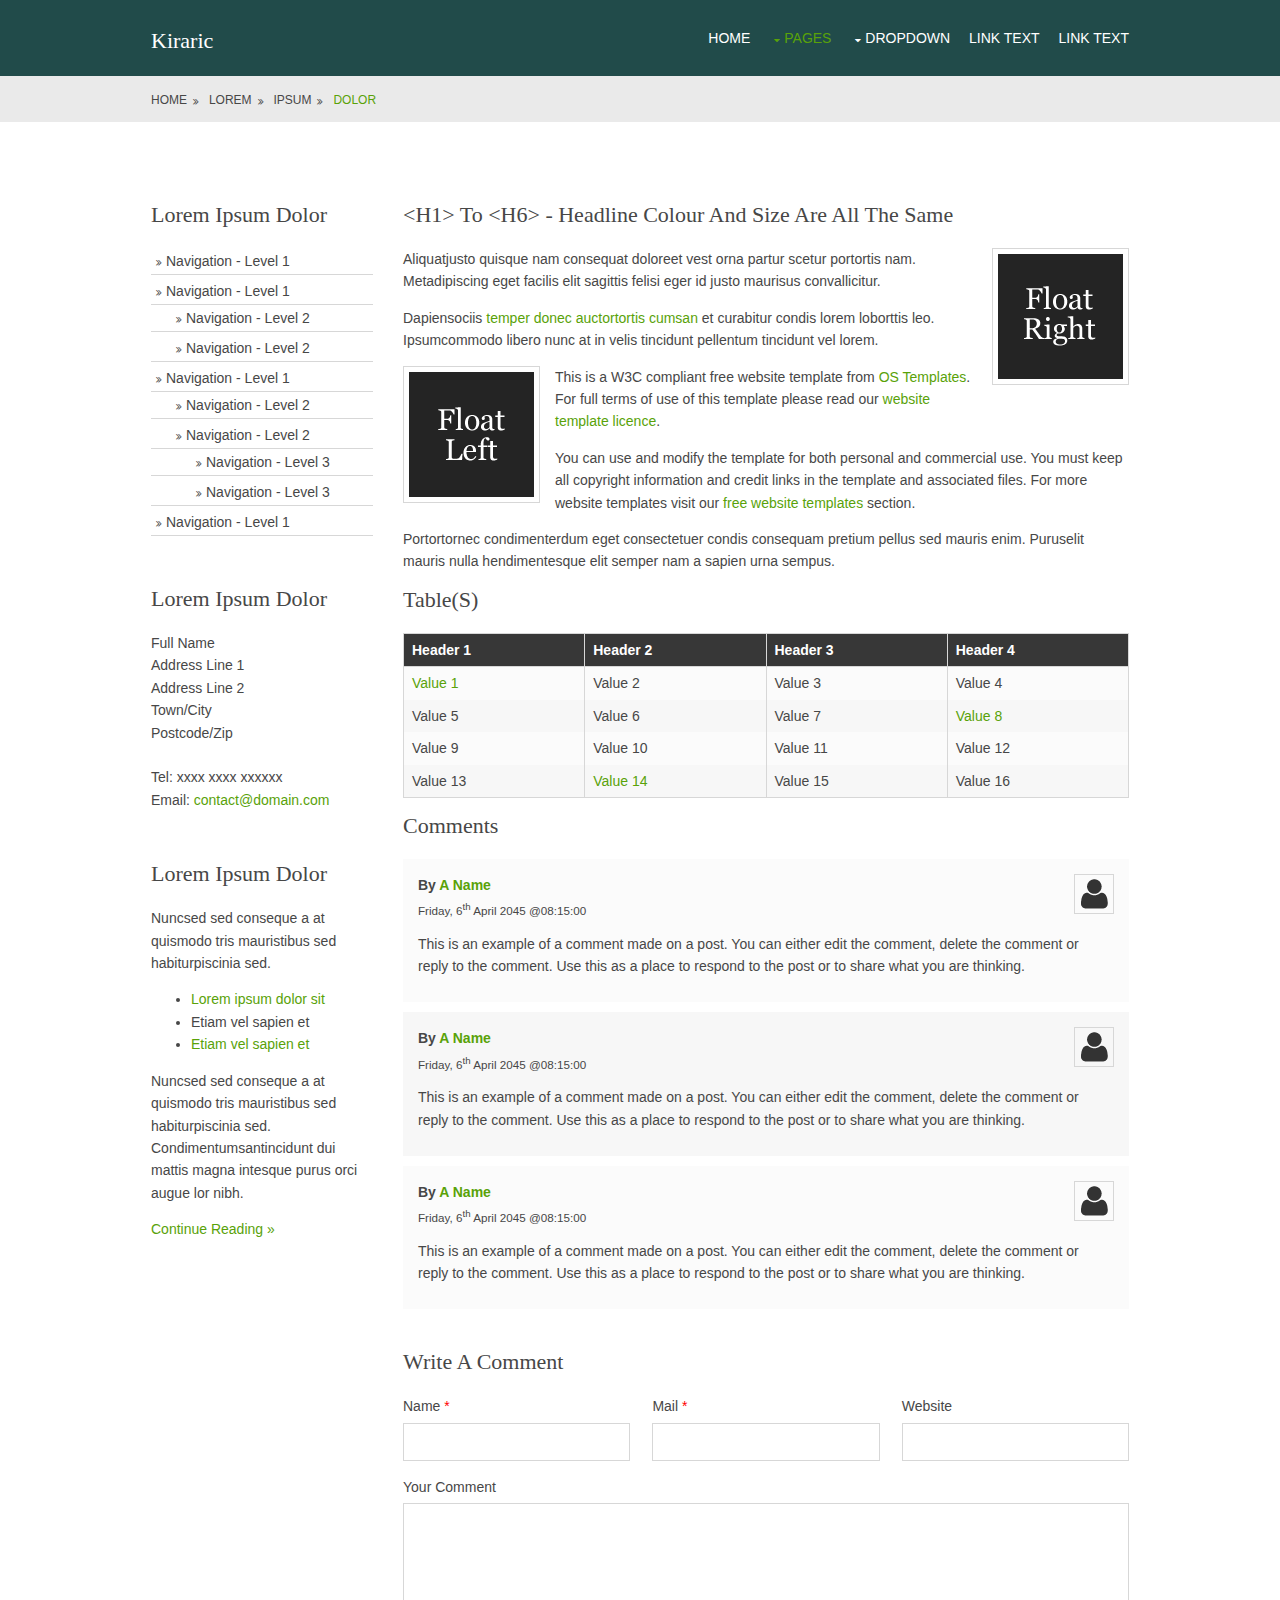
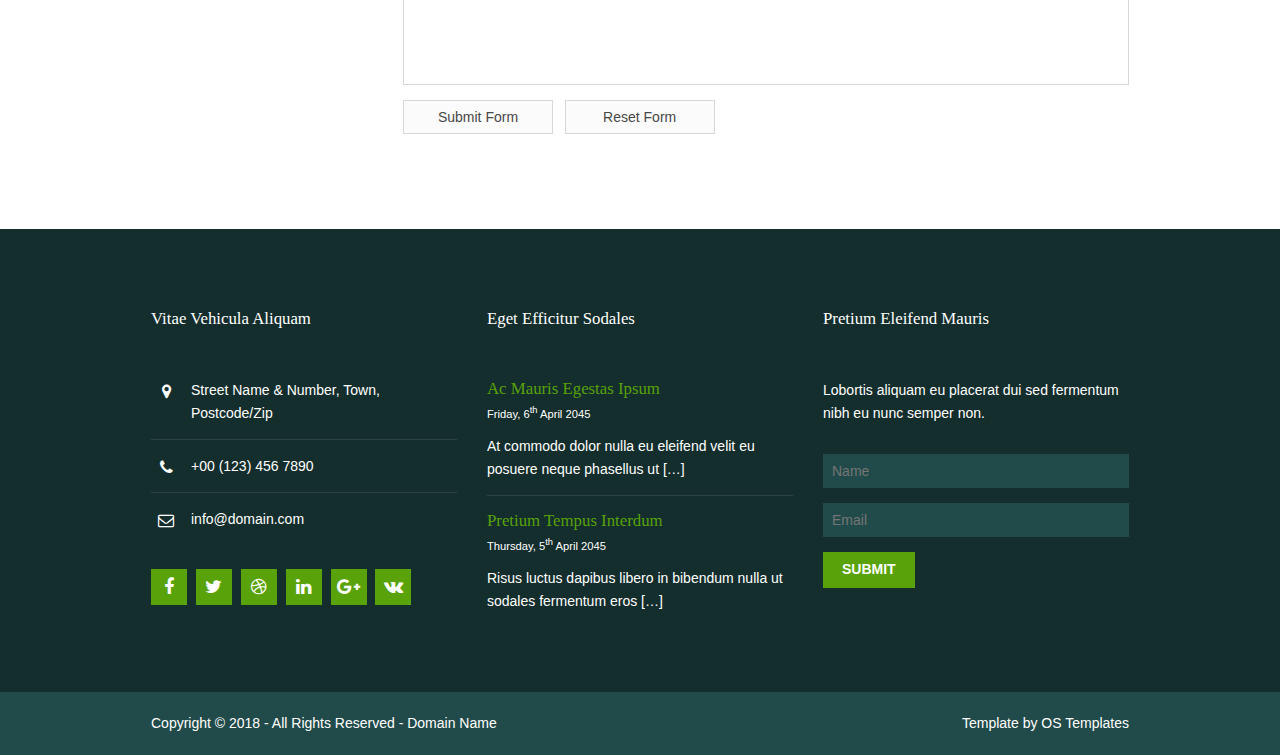
<file: pages/sidebar-left.html>
<!DOCTYPE html>
<!--
Template Name: Kiraric
Author: <a href="https://www.os-templates.com/">OS Templates</a>
Author URI: https://www.os-templates.com/
Licence: Free to use under our free template licence terms
Licence URI: https://www.os-templates.com/template-terms
-->
<html lang="">
<!-- To declare your language - read more here: https://www.w3.org/International/questions/qa-html-language-declarations -->
<head>
<title>Kiraric | Pages | Sidebar Left</title>
<meta charset="utf-8">
<meta name="viewport" content="width=device-width, initial-scale=1.0, maximum-scale=1.0, user-scalable=no">
<link href="../layout/styles/layout.css" rel="stylesheet" type="text/css" media="all">
</head>
<body id="top">
<!-- ################################################################################################ -->
<!-- ################################################################################################ -->
<!-- ################################################################################################ -->
<div class="wrapper row1">
  <header id="header" class="hoc clear"> 
    <div id="logo" class="fl_left">
      <h1><a href="../index.html">Kiraric</a></h1>
    </div>
    <nav id="mainav" class="fl_right">
      <ul class="clear">
        <li><a href="../index.html">Home</a></li>
        <li class="active"><a class="drop" href="#">Pages</a>
          <ul>
            <li><a href="gallery.html">Gallery</a></li>
            <li><a href="full-width.html">Full Width</a></li>
            <li class="active"><a href="sidebar-left.html">Sidebar Left</a></li>
            <li><a href="sidebar-right.html">Sidebar Right</a></li>
            <li><a href="basic-grid.html">Basic Grid</a></li>
          </ul>
        </li>
        <li><a class="drop" href="#">Dropdown</a>
          <ul>
            <li><a href="#">Level 2</a></li>
            <li><a class="drop" href="#">Level 2 + Drop</a>
              <ul>
                <li><a href="#">Level 3</a></li>
                <li><a href="#">Level 3</a></li>
                <li><a href="#">Level 3</a></li>
              </ul>
            </li>
            <li><a href="#">Level 2</a></li>
          </ul>
        </li>
        <li><a href="#">Link Text</a></li>
        <li><a href="#">Link Text</a></li>
      </ul>
    </nav>
    <!-- ################################################################################################ -->
  </header>
</div>
<!-- ################################################################################################ -->
<!-- ################################################################################################ -->
<!-- ################################################################################################ -->
<div class="wrapper row2">
  <div id="breadcrumb" class="hoc clear"> 
    <ul>
      <li><a href="#">Home</a></li>
      <li><a href="#">Lorem</a></li>
      <li><a href="#">Ipsum</a></li>
      <li><a href="#">Dolor</a></li>
    </ul>
    <!-- ################################################################################################ -->
  </div>
</div>
<!-- ################################################################################################ -->
<!-- ################################################################################################ -->
<!-- ################################################################################################ -->
<div class="wrapper row3">
  <main class="hoc container clear"> 
    <!-- main body -->
    <div class="sidebar one_quarter first"> 
        <h6>Lorem ipsum dolor</h6>
      <nav class="sdb_holder">
        <ul>
          <li><a href="#">Navigation - Level 1</a></li>
          <li><a href="#">Navigation - Level 1</a>
            <ul>
              <li><a href="#">Navigation - Level 2</a></li>
              <li><a href="#">Navigation - Level 2</a></li>
            </ul>
          </li>
          <li><a href="#">Navigation - Level 1</a>
            <ul>
              <li><a href="#">Navigation - Level 2</a></li>
              <li><a href="#">Navigation - Level 2</a>
                <ul>
                  <li><a href="#">Navigation - Level 3</a></li>
                  <li><a href="#">Navigation - Level 3</a></li>
                </ul>
              </li>
            </ul>
          </li>
          <li><a href="#">Navigation - Level 1</a></li>
        </ul>
      </nav>
      <div class="sdb_holder">
        <h6>Lorem ipsum dolor</h6>
        <address>
        Full Name<br>
        Address Line 1<br>
        Address Line 2<br>
        Town/City<br>
        Postcode/Zip<br>
        <br>
        Tel: xxxx xxxx xxxxxx<br>
        Email: <a href="#">contact@domain.com</a>
        </address>
      </div>
      <div class="sdb_holder">
        <article>
          <h6>Lorem ipsum dolor</h6>
          <p>Nuncsed sed conseque a at quismodo tris mauristibus sed habiturpiscinia sed.</p>
          <ul>
            <li><a href="#">Lorem ipsum dolor sit</a></li>
            <li>Etiam vel sapien et</li>
            <li><a href="#">Etiam vel sapien et</a></li>
          </ul>
          <p>Nuncsed sed conseque a at quismodo tris mauristibus sed habiturpiscinia sed. Condimentumsantincidunt dui mattis magna intesque purus orci augue lor nibh.</p>
          <p class="more"><a href="#">Continue Reading &raquo;</a></p>
        </article>
      </div>
      </div>
    <!-- ################################################################################################ -->
    <div class="content three_quarter"> 
        <h1>&lt;h1&gt; to &lt;h6&gt; - Headline Colour and Size Are All The Same</h1>
      <img class="imgr borderedbox inspace-5" src="../images/demo/imgr.gif" alt="">
      <p>Aliquatjusto quisque nam consequat doloreet vest orna partur scetur portortis nam. Metadipiscing eget facilis elit sagittis felisi eger id justo maurisus convallicitur.</p>
      <p>Dapiensociis <a href="#">temper donec auctortortis cumsan</a> et curabitur condis lorem loborttis leo. Ipsumcommodo libero nunc at in velis tincidunt pellentum tincidunt vel lorem.</p>
      <img class="imgl borderedbox inspace-5" src="../images/demo/imgl.gif" alt="">
      <p>This is a W3C compliant free website template from <a href="https://www.os-templates.com/" title="Free Website Templates">OS Templates</a>. For full terms of use of this template please read our <a href="https://www.os-templates.com/template-terms">website template licence</a>.</p>
      <p>You can use and modify the template for both personal and commercial use. You must keep all copyright information and credit links in the template and associated files. For more website templates visit our <a href="https://www.os-templates.com/">free website templates</a> section.</p>
      <p>Portortornec condimenterdum eget consectetuer condis consequam pretium pellus sed mauris enim. Puruselit mauris nulla hendimentesque elit semper nam a sapien urna sempus.</p>
      <h1>Table(s)</h1>
      <div class="scrollable">
        <table>
          <thead>
            <tr>
              <th>Header 1</th>
              <th>Header 2</th>
              <th>Header 3</th>
              <th>Header 4</th>
            </tr>
          </thead>
          <tbody>
            <tr>
              <td><a href="#">Value 1</a></td>
              <td>Value 2</td>
              <td>Value 3</td>
              <td>Value 4</td>
            </tr>
            <tr>
              <td>Value 5</td>
              <td>Value 6</td>
              <td>Value 7</td>
              <td><a href="#">Value 8</a></td>
            </tr>
            <tr>
              <td>Value 9</td>
              <td>Value 10</td>
              <td>Value 11</td>
              <td>Value 12</td>
            </tr>
            <tr>
              <td>Value 13</td>
              <td><a href="#">Value 14</a></td>
              <td>Value 15</td>
              <td>Value 16</td>
            </tr>
          </tbody>
        </table>
      </div>
      <div id="comments">
        <h2>Comments</h2>
        <ul>
          <li>
            <article>
              <header>
                <figure class="avatar"><img src="../images/demo/avatar.png" alt=""></figure>
                <address>
                By <a href="#">A Name</a>
                </address>
                <time datetime="2045-04-06T08:15+00:00">Friday, 6<sup>th</sup> April 2045 @08:15:00</time>
              </header>
              <div class="comcont">
                <p>This is an example of a comment made on a post. You can either edit the comment, delete the comment or reply to the comment. Use this as a place to respond to the post or to share what you are thinking.</p>
              </div>
            </article>
          </li>
          <li>
            <article>
              <header>
                <figure class="avatar"><img src="../images/demo/avatar.png" alt=""></figure>
                <address>
                By <a href="#">A Name</a>
                </address>
                <time datetime="2045-04-06T08:15+00:00">Friday, 6<sup>th</sup> April 2045 @08:15:00</time>
              </header>
              <div class="comcont">
                <p>This is an example of a comment made on a post. You can either edit the comment, delete the comment or reply to the comment. Use this as a place to respond to the post or to share what you are thinking.</p>
              </div>
            </article>
          </li>
          <li>
            <article>
              <header>
                <figure class="avatar"><img src="../images/demo/avatar.png" alt=""></figure>
                <address>
                By <a href="#">A Name</a>
                </address>
                <time datetime="2045-04-06T08:15+00:00">Friday, 6<sup>th</sup> April 2045 @08:15:00</time>
              </header>
              <div class="comcont">
                <p>This is an example of a comment made on a post. You can either edit the comment, delete the comment or reply to the comment. Use this as a place to respond to the post or to share what you are thinking.</p>
              </div>
            </article>
          </li>
        </ul>
        <h2>Write A Comment</h2>
        <form action="#" method="post">
          <div class="one_third first">
            <label for="name">Name <span>*</span></label>
            <input type="text" name="name" id="name" value="" size="22" required>
          </div>
          <div class="one_third">
            <label for="email">Mail <span>*</span></label>
            <input type="email" name="email" id="email" value="" size="22" required>
          </div>
          <div class="one_third">
            <label for="url">Website</label>
            <input type="url" name="url" id="url" value="" size="22">
          </div>
          <div class="block clear">
            <label for="comment">Your Comment</label>
            <textarea name="comment" id="comment" cols="25" rows="10"></textarea>
          </div>
          <div>
            <input type="submit" name="submit" value="Submit Form">
            &nbsp;
            <input type="reset" name="reset" value="Reset Form">
          </div>
        </form>
      </div>
      </div>
    <!-- / main body -->
    <div class="clear"></div>
  </main>
</div>
<!-- ################################################################################################ -->
<!-- ################################################################################################ -->
<!-- ################################################################################################ -->
<div class="wrapper row4">
  <footer id="footer" class="hoc clear"> 
    <div class="one_third first">
      <h6 class="heading">Vitae vehicula aliquam</h6>
      <ul class="nospace btmspace-30 linklist contact">
        <li><i class="fa fa-map-marker"></i>
          <address>
          Street Name &amp; Number, Town, Postcode/Zip
          </address>
        </li>
        <li><i class="fa fa-phone"></i> +00 (123) 456 7890</li>
        <li><i class="fa fa-envelope-o"></i> info@domain.com</li>
      </ul>
      <ul class="faico clear">
        <li><a class="faicon-facebook" href="#"><i class="fa fa-facebook"></i></a></li>
        <li><a class="faicon-twitter" href="#"><i class="fa fa-twitter"></i></a></li>
        <li><a class="faicon-dribble" href="#"><i class="fa fa-dribbble"></i></a></li>
        <li><a class="faicon-linkedin" href="#"><i class="fa fa-linkedin"></i></a></li>
        <li><a class="faicon-google-plus" href="#"><i class="fa fa-google-plus"></i></a></li>
        <li><a class="faicon-vk" href="#"><i class="fa fa-vk"></i></a></li>
      </ul>
    </div>
    <div class="one_third">
      <h6 class="heading">Eget efficitur sodales</h6>
      <ul class="nospace linklist">
        <li>
          <article>
            <h2 class="nospace font-x1"><a href="#">Ac mauris egestas ipsum</a></h2>
            <time class="font-xs block btmspace-10" datetime="2045-04-06">Friday, 6<sup>th</sup> April 2045</time>
            <p class="nospace">At commodo dolor nulla eu eleifend velit eu posuere neque phasellus ut [&hellip;]</p>
          </article>
        </li>
        <li>
          <article>
            <h2 class="nospace font-x1"><a href="#">Pretium tempus interdum</a></h2>
            <time class="font-xs block btmspace-10" datetime="2045-04-05">Thursday, 5<sup>th</sup> April 2045</time>
            <p class="nospace">Risus luctus dapibus libero in bibendum nulla ut sodales fermentum eros [&hellip;]</p>
          </article>
        </li>
      </ul>
    </div>
    <div class="one_third">
      <h6 class="heading">Pretium eleifend mauris</h6>
      <p class="nospace btmspace-30">Lobortis aliquam eu placerat dui sed fermentum nibh eu nunc semper non.</p>
      <form method="post" action="#">
        <fieldset>
          <legend>Newsletter:</legend>
          <input class="btmspace-15" type="text" value="" placeholder="Name">
          <input class="btmspace-15" type="text" value="" placeholder="Email">
          <button type="submit" value="submit">Submit</button>
        </fieldset>
      </form>
    </div>
    <!-- ################################################################################################ -->
  </footer>
</div>
<!-- ################################################################################################ -->
<!-- ################################################################################################ -->
<!-- ################################################################################################ -->
<div class="wrapper row5">
  <div id="copyright" class="hoc clear"> 
    <p class="fl_left">Copyright &copy; 2018 - All Rights Reserved - <a href="#">Domain Name</a></p>
    <p class="fl_right">Template by <a target="_blank" href="https://www.os-templates.com/" title="Free Website Templates">OS Templates</a></p>
    <!-- ################################################################################################ -->
  </div>
</div>
<!-- ################################################################################################ -->
<!-- ################################################################################################ -->
<!-- ################################################################################################ -->
<a id="backtotop" href="#top"><i class="fa fa-chevron-up"></i></a>
<!-- JAVASCRIPTS -->
<script src="../layout/scripts/jquery.min.js"></script>
<script src="../layout/scripts/jquery.backtotop.js"></script>
<script src="../layout/scripts/jquery.mobilemenu.js"></script>
</body>
</html>
</file>
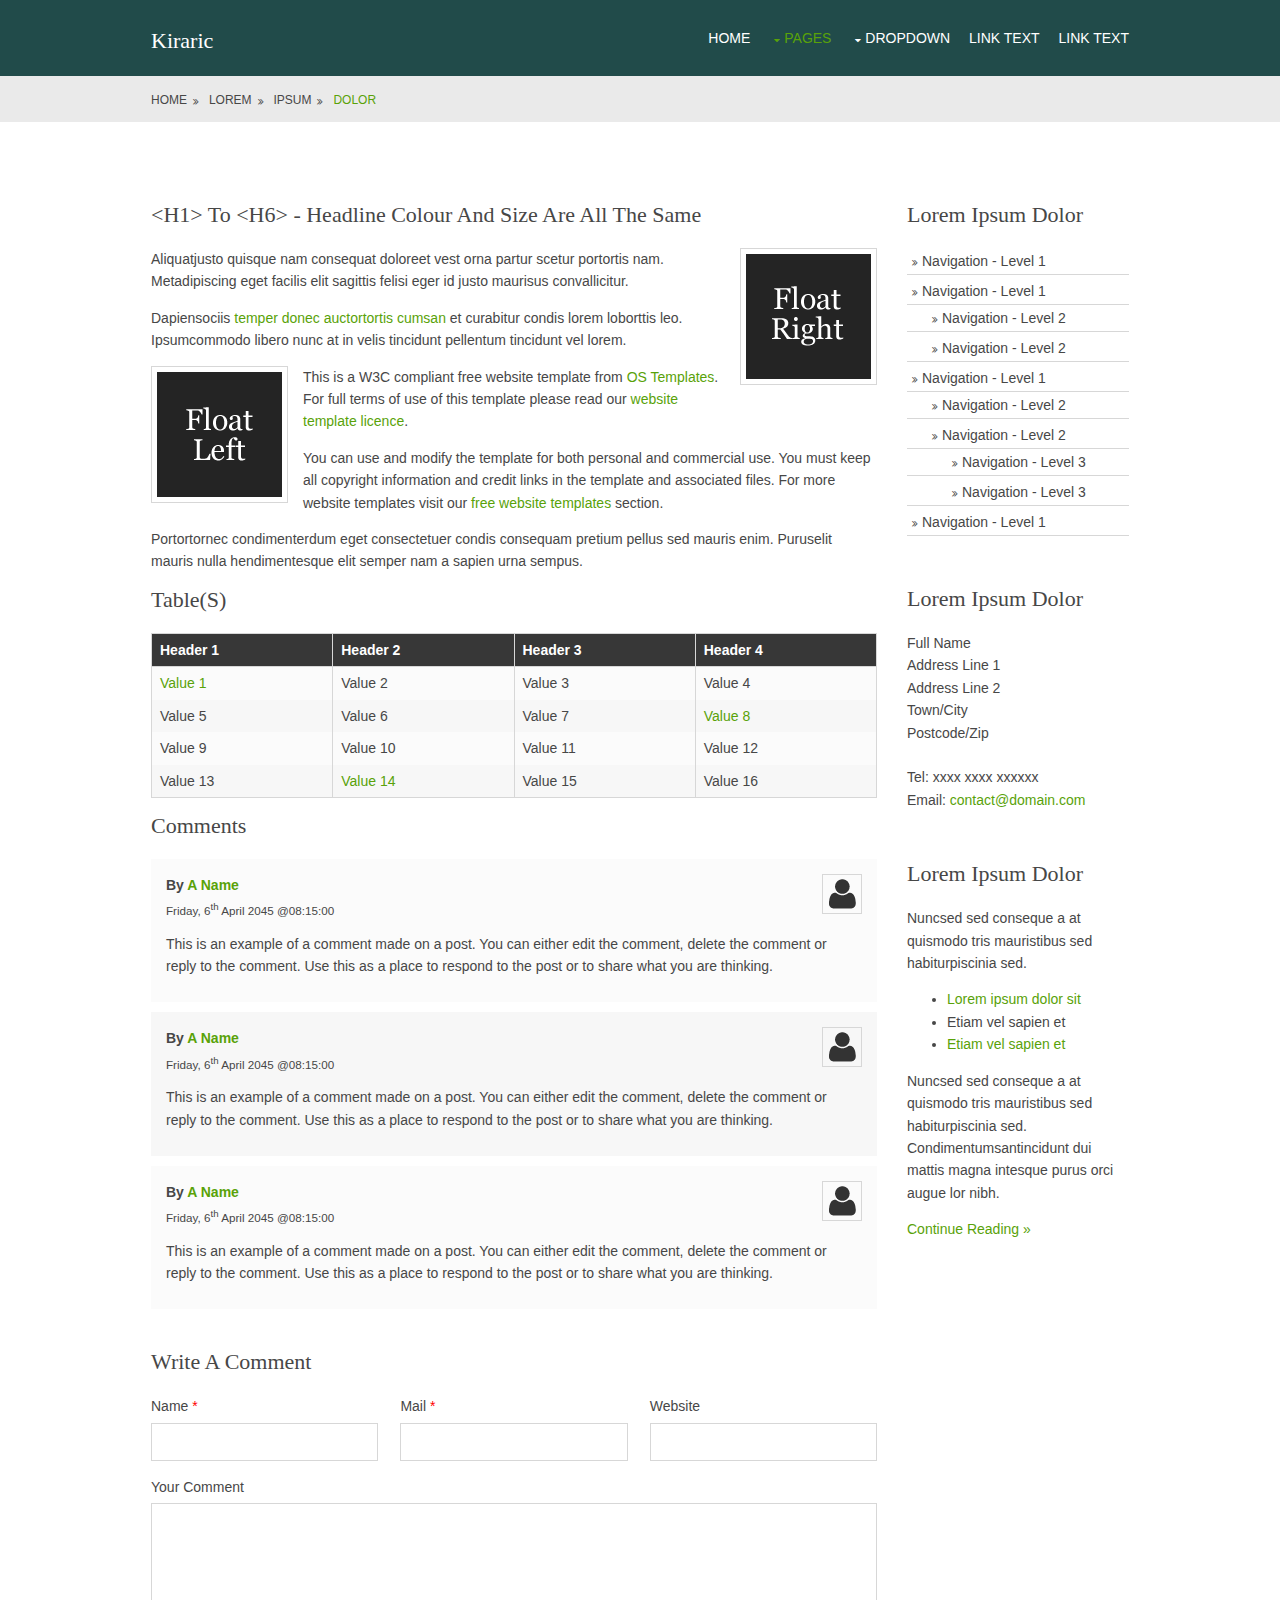
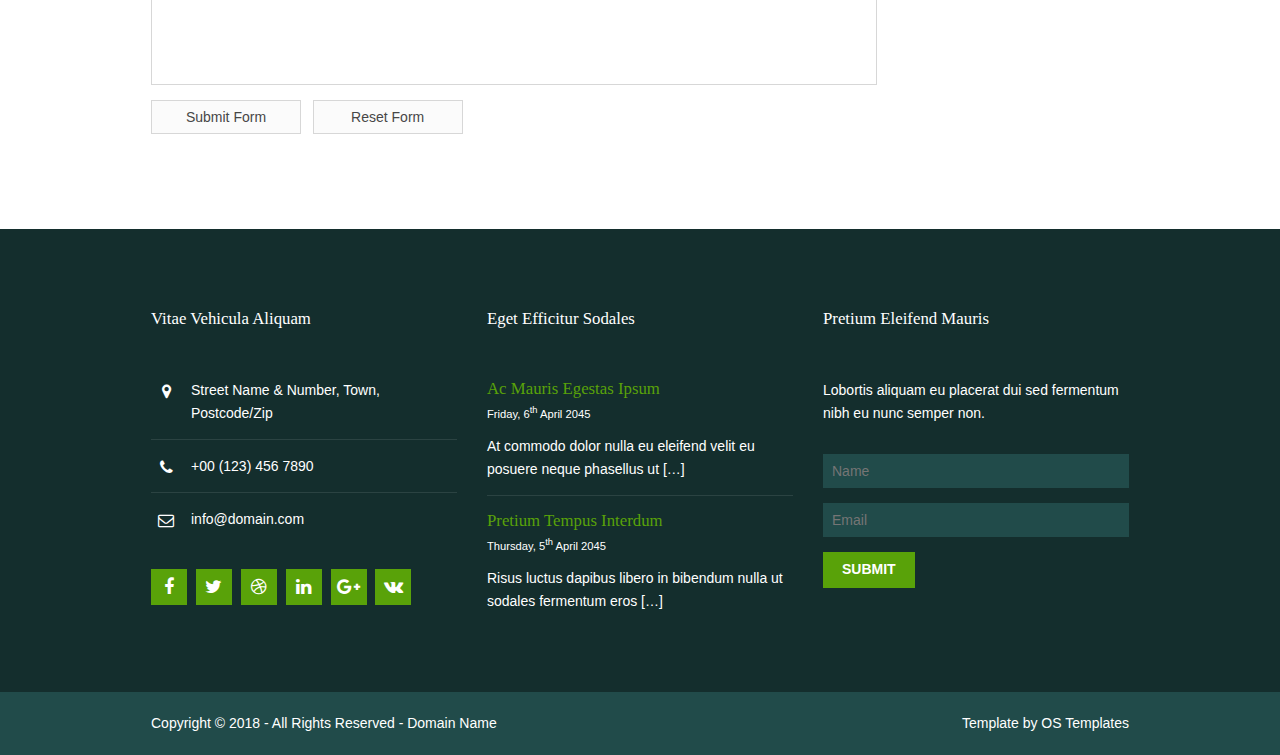
<file: pages/sidebar-right.html>
<!DOCTYPE html>
<!--
Template Name: Kiraric
Author: <a href="https://www.os-templates.com/">OS Templates</a>
Author URI: https://www.os-templates.com/
Licence: Free to use under our free template licence terms
Licence URI: https://www.os-templates.com/template-terms
-->
<html lang="">
<!-- To declare your language - read more here: https://www.w3.org/International/questions/qa-html-language-declarations -->
<head>
<title>Kiraric | Pages | Sidebar Right</title>
<meta charset="utf-8">
<meta name="viewport" content="width=device-width, initial-scale=1.0, maximum-scale=1.0, user-scalable=no">
<link href="../layout/styles/layout.css" rel="stylesheet" type="text/css" media="all">
</head>
<body id="top">
<!-- ################################################################################################ -->
<!-- ################################################################################################ -->
<!-- ################################################################################################ -->
<div class="wrapper row1">
  <header id="header" class="hoc clear"> 
    <div id="logo" class="fl_left">
      <h1><a href="../index.html">Kiraric</a></h1>
    </div>
    <nav id="mainav" class="fl_right">
      <ul class="clear">
        <li><a href="../index.html">Home</a></li>
        <li class="active"><a class="drop" href="#">Pages</a>
          <ul>
            <li><a href="gallery.html">Gallery</a></li>
            <li><a href="full-width.html">Full Width</a></li>
            <li><a href="sidebar-left.html">Sidebar Left</a></li>
            <li class="active"><a href="sidebar-right.html">Sidebar Right</a></li>
            <li><a href="basic-grid.html">Basic Grid</a></li>
          </ul>
        </li>
        <li><a class="drop" href="#">Dropdown</a>
          <ul>
            <li><a href="#">Level 2</a></li>
            <li><a class="drop" href="#">Level 2 + Drop</a>
              <ul>
                <li><a href="#">Level 3</a></li>
                <li><a href="#">Level 3</a></li>
                <li><a href="#">Level 3</a></li>
              </ul>
            </li>
            <li><a href="#">Level 2</a></li>
          </ul>
        </li>
        <li><a href="#">Link Text</a></li>
        <li><a href="#">Link Text</a></li>
      </ul>
    </nav>
    <!-- ################################################################################################ -->
  </header>
</div>
<!-- ################################################################################################ -->
<!-- ################################################################################################ -->
<!-- ################################################################################################ -->
<div class="wrapper row2">
  <div id="breadcrumb" class="hoc clear"> 
    <ul>
      <li><a href="#">Home</a></li>
      <li><a href="#">Lorem</a></li>
      <li><a href="#">Ipsum</a></li>
      <li><a href="#">Dolor</a></li>
    </ul>
    <!-- ################################################################################################ -->
  </div>
</div>
<!-- ################################################################################################ -->
<!-- ################################################################################################ -->
<!-- ################################################################################################ -->
<div class="wrapper row3">
  <main class="hoc container clear"> 
    <!-- main body -->
    <div class="content three_quarter first"> 
        <h1>&lt;h1&gt; to &lt;h6&gt; - Headline Colour and Size Are All The Same</h1>
      <img class="imgr borderedbox inspace-5" src="../images/demo/imgr.gif" alt="">
      <p>Aliquatjusto quisque nam consequat doloreet vest orna partur scetur portortis nam. Metadipiscing eget facilis elit sagittis felisi eger id justo maurisus convallicitur.</p>
      <p>Dapiensociis <a href="#">temper donec auctortortis cumsan</a> et curabitur condis lorem loborttis leo. Ipsumcommodo libero nunc at in velis tincidunt pellentum tincidunt vel lorem.</p>
      <img class="imgl borderedbox inspace-5" src="../images/demo/imgl.gif" alt="">
      <p>This is a W3C compliant free website template from <a href="https://www.os-templates.com/" title="Free Website Templates">OS Templates</a>. For full terms of use of this template please read our <a href="https://www.os-templates.com/template-terms">website template licence</a>.</p>
      <p>You can use and modify the template for both personal and commercial use. You must keep all copyright information and credit links in the template and associated files. For more website templates visit our <a href="https://www.os-templates.com/">free website templates</a> section.</p>
      <p>Portortornec condimenterdum eget consectetuer condis consequam pretium pellus sed mauris enim. Puruselit mauris nulla hendimentesque elit semper nam a sapien urna sempus.</p>
      <h1>Table(s)</h1>
      <div class="scrollable">
        <table>
          <thead>
            <tr>
              <th>Header 1</th>
              <th>Header 2</th>
              <th>Header 3</th>
              <th>Header 4</th>
            </tr>
          </thead>
          <tbody>
            <tr>
              <td><a href="#">Value 1</a></td>
              <td>Value 2</td>
              <td>Value 3</td>
              <td>Value 4</td>
            </tr>
            <tr>
              <td>Value 5</td>
              <td>Value 6</td>
              <td>Value 7</td>
              <td><a href="#">Value 8</a></td>
            </tr>
            <tr>
              <td>Value 9</td>
              <td>Value 10</td>
              <td>Value 11</td>
              <td>Value 12</td>
            </tr>
            <tr>
              <td>Value 13</td>
              <td><a href="#">Value 14</a></td>
              <td>Value 15</td>
              <td>Value 16</td>
            </tr>
          </tbody>
        </table>
      </div>
      <div id="comments">
        <h2>Comments</h2>
        <ul>
          <li>
            <article>
              <header>
                <figure class="avatar"><img src="../images/demo/avatar.png" alt=""></figure>
                <address>
                By <a href="#">A Name</a>
                </address>
                <time datetime="2045-04-06T08:15+00:00">Friday, 6<sup>th</sup> April 2045 @08:15:00</time>
              </header>
              <div class="comcont">
                <p>This is an example of a comment made on a post. You can either edit the comment, delete the comment or reply to the comment. Use this as a place to respond to the post or to share what you are thinking.</p>
              </div>
            </article>
          </li>
          <li>
            <article>
              <header>
                <figure class="avatar"><img src="../images/demo/avatar.png" alt=""></figure>
                <address>
                By <a href="#">A Name</a>
                </address>
                <time datetime="2045-04-06T08:15+00:00">Friday, 6<sup>th</sup> April 2045 @08:15:00</time>
              </header>
              <div class="comcont">
                <p>This is an example of a comment made on a post. You can either edit the comment, delete the comment or reply to the comment. Use this as a place to respond to the post or to share what you are thinking.</p>
              </div>
            </article>
          </li>
          <li>
            <article>
              <header>
                <figure class="avatar"><img src="../images/demo/avatar.png" alt=""></figure>
                <address>
                By <a href="#">A Name</a>
                </address>
                <time datetime="2045-04-06T08:15+00:00">Friday, 6<sup>th</sup> April 2045 @08:15:00</time>
              </header>
              <div class="comcont">
                <p>This is an example of a comment made on a post. You can either edit the comment, delete the comment or reply to the comment. Use this as a place to respond to the post or to share what you are thinking.</p>
              </div>
            </article>
          </li>
        </ul>
        <h2>Write A Comment</h2>
        <form action="#" method="post">
          <div class="one_third first">
            <label for="name">Name <span>*</span></label>
            <input type="text" name="name" id="name" value="" size="22" required>
          </div>
          <div class="one_third">
            <label for="email">Mail <span>*</span></label>
            <input type="email" name="email" id="email" value="" size="22" required>
          </div>
          <div class="one_third">
            <label for="url">Website</label>
            <input type="url" name="url" id="url" value="" size="22">
          </div>
          <div class="block clear">
            <label for="comment">Your Comment</label>
            <textarea name="comment" id="comment" cols="25" rows="10"></textarea>
          </div>
          <div>
            <input type="submit" name="submit" value="Submit Form">
            &nbsp;
            <input type="reset" name="reset" value="Reset Form">
          </div>
        </form>
      </div>
      </div>
    <!-- ################################################################################################ -->
    <div class="sidebar one_quarter"> 
        <h6>Lorem ipsum dolor</h6>
      <nav class="sdb_holder">
        <ul>
          <li><a href="#">Navigation - Level 1</a></li>
          <li><a href="#">Navigation - Level 1</a>
            <ul>
              <li><a href="#">Navigation - Level 2</a></li>
              <li><a href="#">Navigation - Level 2</a></li>
            </ul>
          </li>
          <li><a href="#">Navigation - Level 1</a>
            <ul>
              <li><a href="#">Navigation - Level 2</a></li>
              <li><a href="#">Navigation - Level 2</a>
                <ul>
                  <li><a href="#">Navigation - Level 3</a></li>
                  <li><a href="#">Navigation - Level 3</a></li>
                </ul>
              </li>
            </ul>
          </li>
          <li><a href="#">Navigation - Level 1</a></li>
        </ul>
      </nav>
      <div class="sdb_holder">
        <h6>Lorem ipsum dolor</h6>
        <address>
        Full Name<br>
        Address Line 1<br>
        Address Line 2<br>
        Town/City<br>
        Postcode/Zip<br>
        <br>
        Tel: xxxx xxxx xxxxxx<br>
        Email: <a href="#">contact@domain.com</a>
        </address>
      </div>
      <div class="sdb_holder">
        <article>
          <h6>Lorem ipsum dolor</h6>
          <p>Nuncsed sed conseque a at quismodo tris mauristibus sed habiturpiscinia sed.</p>
          <ul>
            <li><a href="#">Lorem ipsum dolor sit</a></li>
            <li>Etiam vel sapien et</li>
            <li><a href="#">Etiam vel sapien et</a></li>
          </ul>
          <p>Nuncsed sed conseque a at quismodo tris mauristibus sed habiturpiscinia sed. Condimentumsantincidunt dui mattis magna intesque purus orci augue lor nibh.</p>
          <p class="more"><a href="#">Continue Reading &raquo;</a></p>
        </article>
      </div>
      </div>
    <!-- / main body -->
    <div class="clear"></div>
  </main>
</div>
<!-- ################################################################################################ -->
<!-- ################################################################################################ -->
<!-- ################################################################################################ -->
<div class="wrapper row4">
  <footer id="footer" class="hoc clear"> 
    <div class="one_third first">
      <h6 class="heading">Vitae vehicula aliquam</h6>
      <ul class="nospace btmspace-30 linklist contact">
        <li><i class="fa fa-map-marker"></i>
          <address>
          Street Name &amp; Number, Town, Postcode/Zip
          </address>
        </li>
        <li><i class="fa fa-phone"></i> +00 (123) 456 7890</li>
        <li><i class="fa fa-envelope-o"></i> info@domain.com</li>
      </ul>
      <ul class="faico clear">
        <li><a class="faicon-facebook" href="#"><i class="fa fa-facebook"></i></a></li>
        <li><a class="faicon-twitter" href="#"><i class="fa fa-twitter"></i></a></li>
        <li><a class="faicon-dribble" href="#"><i class="fa fa-dribbble"></i></a></li>
        <li><a class="faicon-linkedin" href="#"><i class="fa fa-linkedin"></i></a></li>
        <li><a class="faicon-google-plus" href="#"><i class="fa fa-google-plus"></i></a></li>
        <li><a class="faicon-vk" href="#"><i class="fa fa-vk"></i></a></li>
      </ul>
    </div>
    <div class="one_third">
      <h6 class="heading">Eget efficitur sodales</h6>
      <ul class="nospace linklist">
        <li>
          <article>
            <h2 class="nospace font-x1"><a href="#">Ac mauris egestas ipsum</a></h2>
            <time class="font-xs block btmspace-10" datetime="2045-04-06">Friday, 6<sup>th</sup> April 2045</time>
            <p class="nospace">At commodo dolor nulla eu eleifend velit eu posuere neque phasellus ut [&hellip;]</p>
          </article>
        </li>
        <li>
          <article>
            <h2 class="nospace font-x1"><a href="#">Pretium tempus interdum</a></h2>
            <time class="font-xs block btmspace-10" datetime="2045-04-05">Thursday, 5<sup>th</sup> April 2045</time>
            <p class="nospace">Risus luctus dapibus libero in bibendum nulla ut sodales fermentum eros [&hellip;]</p>
          </article>
        </li>
      </ul>
    </div>
    <div class="one_third">
      <h6 class="heading">Pretium eleifend mauris</h6>
      <p class="nospace btmspace-30">Lobortis aliquam eu placerat dui sed fermentum nibh eu nunc semper non.</p>
      <form method="post" action="#">
        <fieldset>
          <legend>Newsletter:</legend>
          <input class="btmspace-15" type="text" value="" placeholder="Name">
          <input class="btmspace-15" type="text" value="" placeholder="Email">
          <button type="submit" value="submit">Submit</button>
        </fieldset>
      </form>
    </div>
    <!-- ################################################################################################ -->
  </footer>
</div>
<!-- ################################################################################################ -->
<!-- ################################################################################################ -->
<!-- ################################################################################################ -->
<div class="wrapper row5">
  <div id="copyright" class="hoc clear"> 
    <p class="fl_left">Copyright &copy; 2018 - All Rights Reserved - <a href="#">Domain Name</a></p>
    <p class="fl_right">Template by <a target="_blank" href="https://www.os-templates.com/" title="Free Website Templates">OS Templates</a></p>
    <!-- ################################################################################################ -->
  </div>
</div>
<!-- ################################################################################################ -->
<!-- ################################################################################################ -->
<!-- ################################################################################################ -->
<a id="backtotop" href="#top"><i class="fa fa-chevron-up"></i></a>
<!-- JAVASCRIPTS -->
<script src="../layout/scripts/jquery.min.js"></script>
<script src="../layout/scripts/jquery.backtotop.js"></script>
<script src="../layout/scripts/jquery.mobilemenu.js"></script>
</body>
</html>
</file>
<file: layout/styles/layout.css>
@charset "utf-8";
/*
Template Name: Kiraric
Author: <a href="https://www.os-templates.com/">OS Templates</a>
Author URI: https://www.os-templates.com/
Licence: Free to use under our free template licence terms
Licence URI: https://www.os-templates.com/template-terms
File: Layout CSS
*/

@import url("font-awesome.min.css");
@import url("framework.css");

/* Rows
--------------------------------------------------------------------------------------------------------------- */
.row1, .row1 a{}
.row2, .row2 a{}
.row3, .row3 a{}
.row4, .row4 a{}
.row5, .row5 a{}


/* Header
--------------------------------------------------------------------------------------------------------------- */
#header{}

#header #logo{margin:30px 0 0 0;}
#header #logo h1{margin:0; padding:0; line-height:1; font-size:22px;}


/* Page Intro
--------------------------------------------------------------------------------------------------------------- */
#pageintro{padding:150px 0;}

#pageintro article{display:block; max-width:60%;}
#pageintro article *{margin:0; line-height:normal;}
#pageintro article .heading{margin-bottom:50px; font-size:4rem;}
#pageintro article p{font-size:1.4rem;}
#pageintro article footer{margin-top:50px;}


/* Content Area
--------------------------------------------------------------------------------------------------------------- */
.container{padding:80px 0;}

/* Content */
.container .content{}

.sectiontitle{margin-bottom:80px; text-align:center;}
.sectiontitle *{margin:0;}

.services > li:nth-child(-n+3){margin-bottom:50px;}/* Adds bottom margin to the first three elements only */
.services > li:last-child{margin-bottom:0;}/* Used when elements stack in small viewports */
.services article{display:block; padding:30px;}
.services article i{margin-right:10px; font-size:32px;}

.elements li:nth-child(-n+2){margin-bottom:50px;}/* Adds bottom margin to the first two elements only */
.elements > li:last-child{margin-bottom:0;}/* Used when elements stack in small viewports */
.elements article{display:block; position:relative; min-height:80px; padding:0 0 0 70px;}
.elements article::before, .elements article::after{display:table; content:"";}
.elements article::after{clear:both;}
.elements article *{margin:0 0 15px 0;}
.elements article > :last-child{margin-bottom:0;}
.elements article i{display:block; position:absolute; top:0; left:0; width:50px; height:50px; line-height:48px; margin:0; border:1px solid; text-align:center; font-size:20px;}
.elements article .heading{font-size:1.2rem;}

.latest article{display:block; max-width:320px;}
.latest article .txtwrap{padding:20px 15px;}
.latest article .txtwrap *{margin:0 0 15px 0; line-height:1;}
.latest article .txtwrap .heading{margin-bottom:5px; font-size:1.2rem;}
.latest article .txtwrap em{display:block; font-size:.8rem; font-style:normal;}
.latest article .txtwrap em br{margin:0;}
.latest article .txtwrap p{line-height:1.4;}
.latest article .txtwrap footer, .latest article .txtwrap .btn{margin:0;}

/* Comments */
#comments ul{margin:0 0 40px 0; padding:0; list-style:none;}
#comments li{margin:0 0 10px 0; padding:15px;}
#comments .avatar{float:right; margin:0 0 10px 10px; padding:3px; border:1px solid;}
#comments address{font-weight:bold;}
#comments time{font-size:smaller;}
#comments .comcont{display:block; margin:0; padding:0;}
#comments .comcont p{margin:10px 5px 10px 0; padding:0;}

#comments form{display:block; width:100%;}
#comments input, #comments textarea{width:100%; padding:10px; border:1px solid;}
#comments textarea{overflow:auto;}
#comments div{margin-bottom:15px;}
#comments input[type="submit"], #comments input[type="reset"]{display:inline-block; width:auto; min-width:150px; margin:0; padding:8px 5px; cursor:pointer;}

/* Sidebar */
.container .sidebar{}

.sidebar .sdb_holder{margin-bottom:50px;}
.sidebar .sdb_holder:last-child{margin-bottom:0;}


/* Split Box
--------------------------------------------------------------------------------------------------------------- */
.split{}

.split section{display:block; position:relative; float:right; width:50%; padding:100px 0 100px 50px; text-align:center;}
.split section::after{display:block; position:absolute; top:0; right:-1000%; bottom:0; left:100%; content:"";}


/* Footer
--------------------------------------------------------------------------------------------------------------- */
#footer{padding:80px 0;}

#footer .heading{margin-bottom:50px; font-size:1.2rem;}

#footer .linklist li{display:block; margin-bottom:15px; padding:0 0 15px 0; border-bottom:1px solid;}
#footer .linklist li:last-child{margin:0; padding:0; border:none;}
#footer .linklist li::before, #footer .linklist li::after{display:table; content:"";}
#footer .linklist li, #footer .linklist li::after{clear:both;}

#footer .contact{}
#footer .contact.linklist li, #footer .contact.linklist li:last-child{position:relative; padding-left:40px;}
#footer .contact li *{margin:0; padding:0; line-height:1.6;}
#footer .contact li i{display:block; position:absolute; top:0; left:0; width:30px; font-size:16px; text-align:center;}

#footer input, #footer button{border:1px solid;}
#footer input{display:block; width:100%; padding:8px;}
#footer button{padding:8px 18px 10px; text-transform:uppercase; font-weight:700; cursor:pointer;}


/* Copyright
--------------------------------------------------------------------------------------------------------------- */
#copyright{padding:20px 0;}
#copyright *{margin:0; padding:0;}


/* Transition Fade
This gives a smooth transition to "ALL" elements used in the layout - other than the navigation form used in mobile devices
If you don't want it to fade all elements, you have to list the ones you want to be faded individually
Delete it completely to stop fading
--------------------------------------------------------------------------------------------------------------- */
*, *::before, *::after{transition:all .3s ease-in-out;}
#mainav form *{transition:none !important;}


/* ------------------------------------------------------------------------------------------------------------ */
/* ------------------------------------------------------------------------------------------------------------ */
/* ------------------------------------------------------------------------------------------------------------ */
/* ------------------------------------------------------------------------------------------------------------ */
/* ------------------------------------------------------------------------------------------------------------ */


/* Navigation
--------------------------------------------------------------------------------------------------------------- */
nav ul, nav ol{margin:0; padding:0; list-style:none;}

#mainav, #breadcrumb, .sidebar nav{line-height:normal;}
#mainav .drop::after, #mainav li li .drop::after, #breadcrumb li a::after, .sidebar nav a::after{position:absolute; font-family:"FontAwesome"; font-size:10px; line-height:10px;}

/* Top Navigation */
#mainav{}
#mainav ul.clear{}
#mainav ul{text-transform:uppercase;}
#mainav ul ul{z-index:9999; position:absolute; width:180px; text-transform:none;}
#mainav ul ul ul{left:180px; top:0;}
#mainav li{display:inline-block; position:relative; margin:0 15px 0 0; padding:0;}
#mainav li:last-child{margin-right:0;}
#mainav li li{width:100%; margin:0;}
#mainav li a{display:block; padding:30px 0;}
#mainav li li a{border:solid; border-width:0 0 1px 0;}
#mainav .drop{padding-left:15px;}
#mainav li li a, #mainav li li .drop{display:block; margin:0; padding:10px 15px;}
#mainav .drop::after, #mainav li li .drop::after{content:"\f0d7";}
#mainav .drop::after{top:35px; left:5px;}
#mainav li li .drop::after{top:15px; left:5px;}
#mainav ul ul{visibility:hidden; opacity:0;}
#mainav ul li:hover > ul{visibility:visible; opacity:1;}

#mainav form{display:none; margin:0; padding:0;}
#mainav form select, #mainav form select option{display:block; cursor:pointer; outline:none;}
#mainav form select{width:100%; padding:5px; border:1px solid;}
#mainav form select option{margin:5px; padding:0; border:none;}

/* Breadcrumb */
#breadcrumb{padding:15px 0;}
#breadcrumb ul{margin:0; padding:0; list-style:none; text-transform:uppercase;}
#breadcrumb li{display:inline-block; margin:0 6px 0 0; padding:0;}
#breadcrumb li a{display:block; position:relative; margin:0; padding:0 12px 0 0; font-size:12px;}
#breadcrumb li a::after{top:3px; right:0; content:"\f101";}
#breadcrumb li:last-child a{margin:0; padding:0;}
#breadcrumb li:last-child a::after{display:none;}

/* Sidebar Navigation */
.sidebar nav{display:block; width:100%;}
.sidebar nav li{margin:0 0 3px 0; padding:0;}
.sidebar nav a{display:block; position:relative; margin:0; padding:5px 10px 5px 15px; text-decoration:none; border:solid; border-width:0 0 1px 0;}
.sidebar nav a::after{top:9px; left:5px; content:"\f101";}
.sidebar nav ul ul a{padding-left:35px;}
.sidebar nav ul ul a::after{left:25px;}
.sidebar nav ul ul ul a{padding-left:55px;}
.sidebar nav ul ul ul a::after{left:45px;}

/* Pagination */
.pagination{display:block; width:100%; text-align:center; clear:both;}
.pagination li{display:inline-block; margin:0 2px 0 0;}
.pagination li:last-child{margin-right:0;}
.pagination a, .pagination strong{display:block; padding:8px 11px; border:1px solid; background-clip:padding-box; font-weight:normal;}

/* Back to Top */
#backtotop{z-index:999; display:inline-block; position:fixed; visibility:hidden; bottom:20px; right:20px; width:36px; height:36px; line-height:36px; font-size:16px; text-align:center; opacity:.2;}
#backtotop i{display:block; width:100%; height:100%; line-height:inherit;}
#backtotop.visible{visibility:visible; opacity:.5;}
#backtotop:hover{opacity:1;}


/* Tables
--------------------------------------------------------------------------------------------------------------- */
table, th, td{border:1px solid; border-collapse:collapse; vertical-align:top;}
table, th{table-layout:auto;}
table{width:100%; margin-bottom:15px;}
th, td{padding:5px 8px;}
td{border-width:0 1px;}


/* Gallery
--------------------------------------------------------------------------------------------------------------- */
#gallery{display:block; width:100%; margin-bottom:50px;}
#gallery figure figcaption{display:block; width:100%; clear:both;}
#gallery li{margin-bottom:30px;}


/* Font Awesome Social Icons
--------------------------------------------------------------------------------------------------------------- */
.faico{margin:0; padding:0; list-style:none;}
.faico li{display:inline-block; margin:8px 5px 0 0; padding:0; line-height:normal;}
.faico li:last-child{margin-right:0;}
.faico a{display:inline-block; width:36px; height:36px; line-height:36px; font-size:18px; text-align:center;}

.faico a{color:#FFFFFF; background-color:#59A209;}
.faico a:hover{}

.faicon-dribble:hover{background-color:#EA4C89;}
.faicon-facebook:hover{background-color:#3B5998;}
.faicon-google-plus:hover{background-color:#DB4A39;}
.faicon-linkedin:hover{background-color:#0E76A8;}
.faicon-twitter:hover{background-color:#00ACEE;}
.faicon-vk:hover{background-color:#4E658E;}


/* ------------------------------------------------------------------------------------------------------------ */
/* ------------------------------------------------------------------------------------------------------------ */
/* ------------------------------------------------------------------------------------------------------------ */
/* ------------------------------------------------------------------------------------------------------------ */
/* ------------------------------------------------------------------------------------------------------------ */


/* Colours
--------------------------------------------------------------------------------------------------------------- */
body{color:#FFFFFF; background-color:#214B4A;}
a{color:#59A209;}
a:active, a:focus{background:transparent;}/* IE10 + 11 Bugfix - prevents grey background */
hr, .borderedbox{border-color:#D7D7D7;}
label span{color:#FF0000; background-color:inherit;}
input:focus, textarea:focus, *:required:focus{border-color:#59A209;}
.overlay{color:#FFFFFF; background-color:inherit;}
.overlay::after{color:inherit; background-color:rgba(0,0,0,.55);}

.btn, .btn.inverse:hover{color:#FFFFFF; background-color:#59A209; border-color:#59A209;}
.btn:hover, .btn.inverse{color:inherit; background-color:transparent; border-color:inherit;}


/* Rows */
.row1, .row1 a{}
.row2{color:#474747; background-color:#EAEAEA;}
.row3{color:#474747; background-color:#FFFFFF;}
.row4{color:#FFFFFF; background-color:#142E2D;}
.row5, .row5 a{color:inherit;}


/* Header */
#header #logo a{color:inherit;}


/* Content Area */
.services article{color:inherit; background-color:#FFFFFF;}
.services article:hover{color:#FFFFFF; background-color:#142E2D;}

.elements article i{border-color:#D7D7D7;}
.elements article:hover i{color:#FFFFFF; background-color:#142E2D; border-color:#142E2D;}

.latest article .txtwrap{color:#474747; background-color:#FFFFFF;}


/* Split Box */
.split section, .split section::after{color:#474747; background-color:#FFFFFF;}
.split section .fa-ul .fa-li{color:#59A209;}


/* Footer */
#footer .heading{color:#FFFFFF;}
#footer hr, #footer .borderedbox, #footer .linklist li{border-color:rgba(255,255,255,.1);}

#footer input, #footer button{border-color:transparent;}
#footer input{color:#FFFFFF; background-color:#214B4A;}
#footer input:focus{border-color:#59A209;}
#footer button{color:#FFFFFF; background-color:#59A209;}


/* Navigation */
#mainav li a{color:inherit;}
#mainav .active a, #mainav a:hover, #mainav li:hover > a{color:#59A209; background-color:inherit;}
#mainav li li a, #mainav .active li a{color:inherit; background-color:rgba(33,75,74,.65); border-color:rgba(33,75,74,.65);}
#mainav li li:hover > a, #mainav .active .active > a{color:#FFFFFF; background-color:#59A209;}
#mainav form select{color:#FFFFFF; background-color:#142E2D; border-color:rgba(0,0,0,.5);}

#breadcrumb a{color:inherit; background-color:inherit;}
#breadcrumb li:last-child a{color:#59A209;}

.container .sidebar nav a{color:inherit; border-color:#D7D7D7;}
.container .sidebar nav a:hover{color:#59A209;}

.pagination a, .pagination strong{border-color:#D7D7D7;}
.pagination .current *{color:#FFFFFF; background-color:#59A209;}

#backtotop{color:#FFFFFF; background-color:#59A209;}


/* Tables + Comments */
table, th, td, #comments .avatar, #comments input, #comments textarea{border-color:#D7D7D7;}
#comments input:focus, #comments textarea:focus, #comments *:required:focus{border-color:#59A209;}
th{color:#FFFFFF; background-color:#373737;}
tr, #comments li, #comments input[type="submit"], #comments input[type="reset"]{color:inherit; background-color:#FBFBFB;}
tr:nth-child(even), #comments li:nth-child(even){color:inherit; background-color:#F7F7F7;}
table a, #comments a{background-color:inherit;}


/* ------------------------------------------------------------------------------------------------------------ */
/* ------------------------------------------------------------------------------------------------------------ */
/* ------------------------------------------------------------------------------------------------------------ */
/* ------------------------------------------------------------------------------------------------------------ */
/* ------------------------------------------------------------------------------------------------------------ */


/* Media Queries
--------------------------------------------------------------------------------------------------------------- */
@-ms-viewport{width:device-width;}


/* Max Wrapper Width - Laptop, Desktop etc.
--------------------------------------------------------------------------------------------------------------- */
@media screen and (min-width:978px){
	.hoc{max-width:978px;}
}


/* Mobile Devices
--------------------------------------------------------------------------------------------------------------- */
@media screen and (max-width:900px){
	.hoc{max-width:90%;}

	#header{padding:30px 0 15px;}
	#header #logo{margin:0;}

	#mainav{}
	#mainav ul{display:none;}
	#mainav form{display:block;}

	#breadcrumb{}

	.container{}
	#comments input[type="reset"]{margin-top:10px;}
	.pagination li{display:inline-block; margin:0 5px 5px 0;}

	#footer{}

	#copyright{}
	#copyright p:first-of-type{margin-bottom:10px;}
}


@media screen and (max-width:750px){
	.imgl, .imgr{display:inline-block; float:none; margin:0 0 10px 0;}
	.fl_left, .fl_right{display:block; float:none;}
	.group .group > *:last-child, .clear .clear > *:last-child, .clear .group > *:last-child, .group .clear > *:last-child{margin-bottom:0;}/* Experimental - Needs more testing in different situations, stops double margin when stacking */
	.one_half, .one_third, .two_third, .one_quarter, .two_quarter, .three_quarter{display:block; float:none; width:auto; margin:0 0 50px 0; padding:0;}

	#header{text-align:center;}
	#header #logo{margin-bottom:15px;}

	#pageintro article{max-width:none;}
	#pageintro article .heading{margin-bottom:30px; font-size:2rem;}
	#pageintro article p{font-size:1rem;}

	.sectiontitle{text-align:left;}

	#footer{padding-bottom:30px;}/* Not needed, just looks a little better - compensates for the grid elements bottom margin */
}


/* Other
--------------------------------------------------------------------------------------------------------------- */
@media screen and (max-width:650px){
	.scrollable{display:block; width:100%; margin:0 0 30px 0; padding:0 0 15px 0; overflow:auto; overflow-x:scroll;}
	.scrollable table{margin:0; padding:0; white-space:nowrap;}

	.inline li{display:block; margin-bottom:10px;}
	.pushright li{margin-right:0;}

	.font-x2{font-size:1.4rem;}
	.font-x3{font-size:1.6rem;}

	.hoc.split{max-width:none; width:100%;}
	.split section{float:none; width:100%; padding:10% 5%; text-align:left;}
}
</file>
